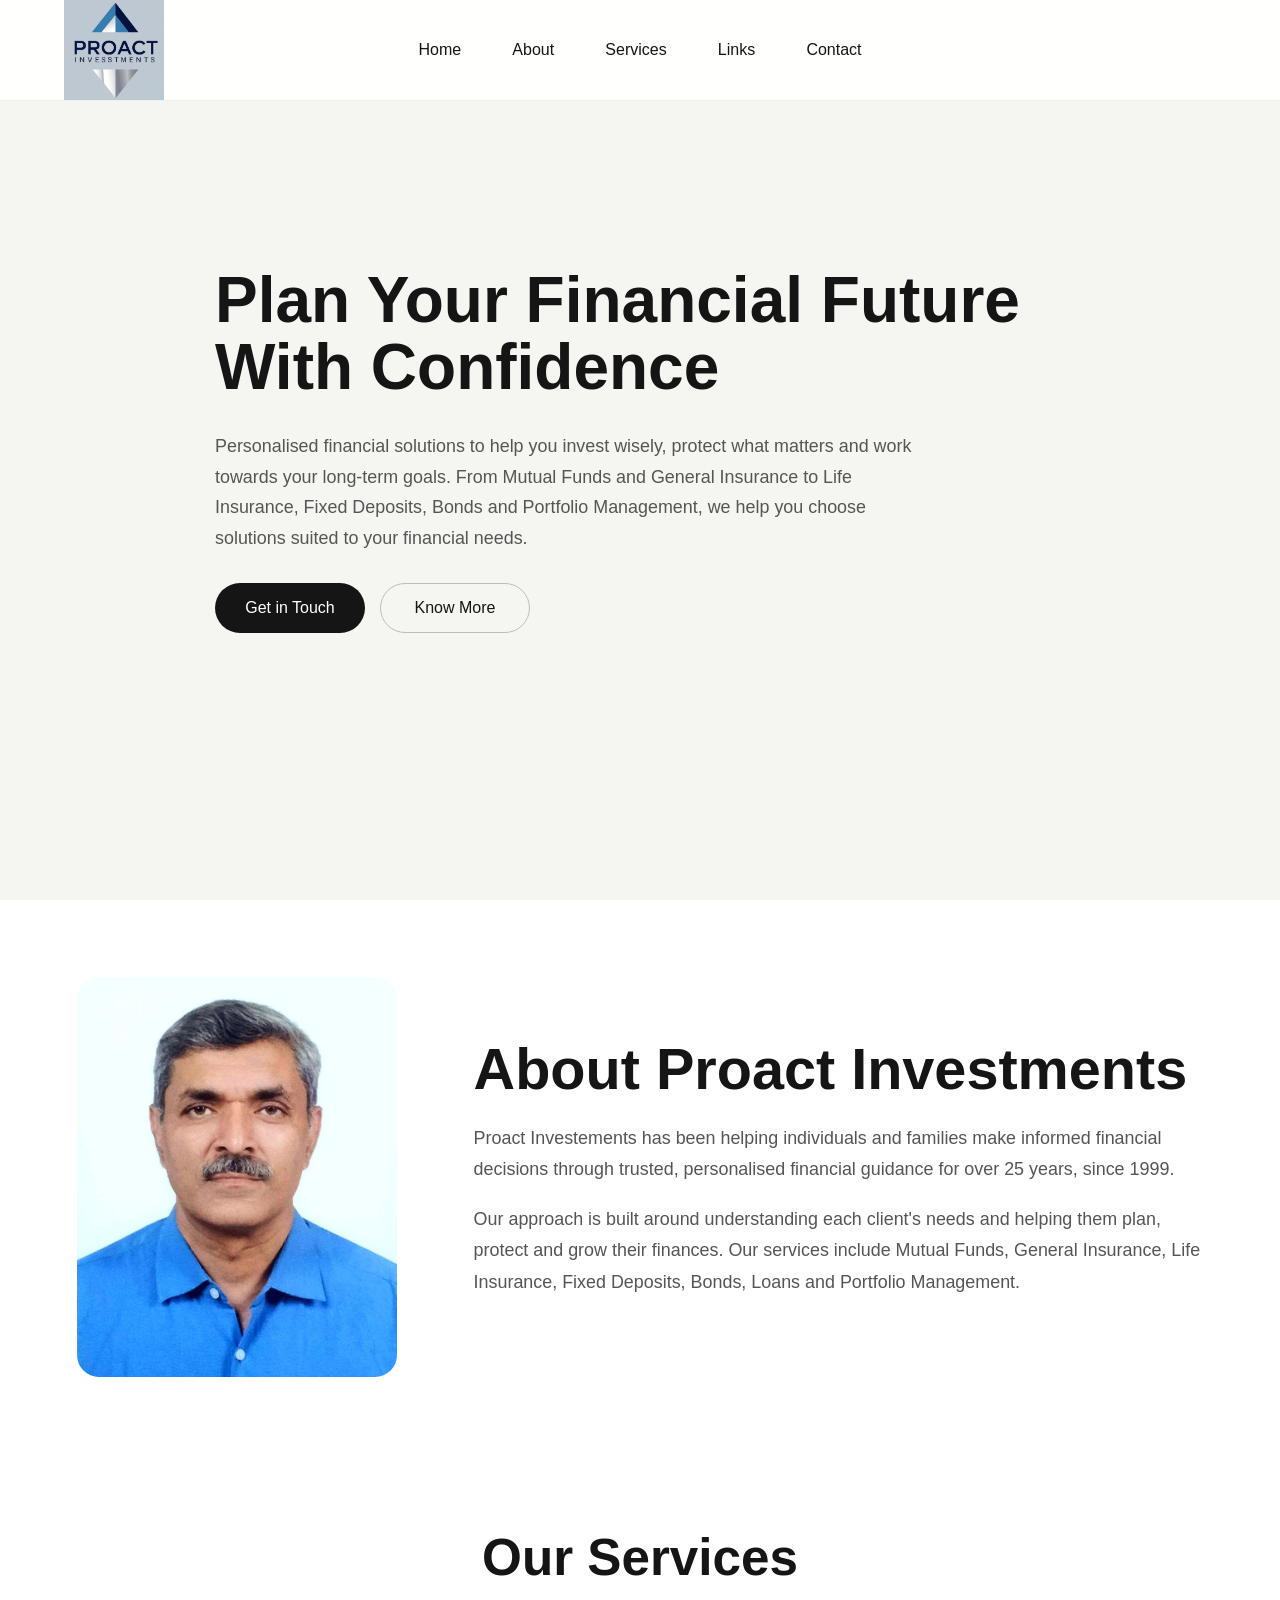
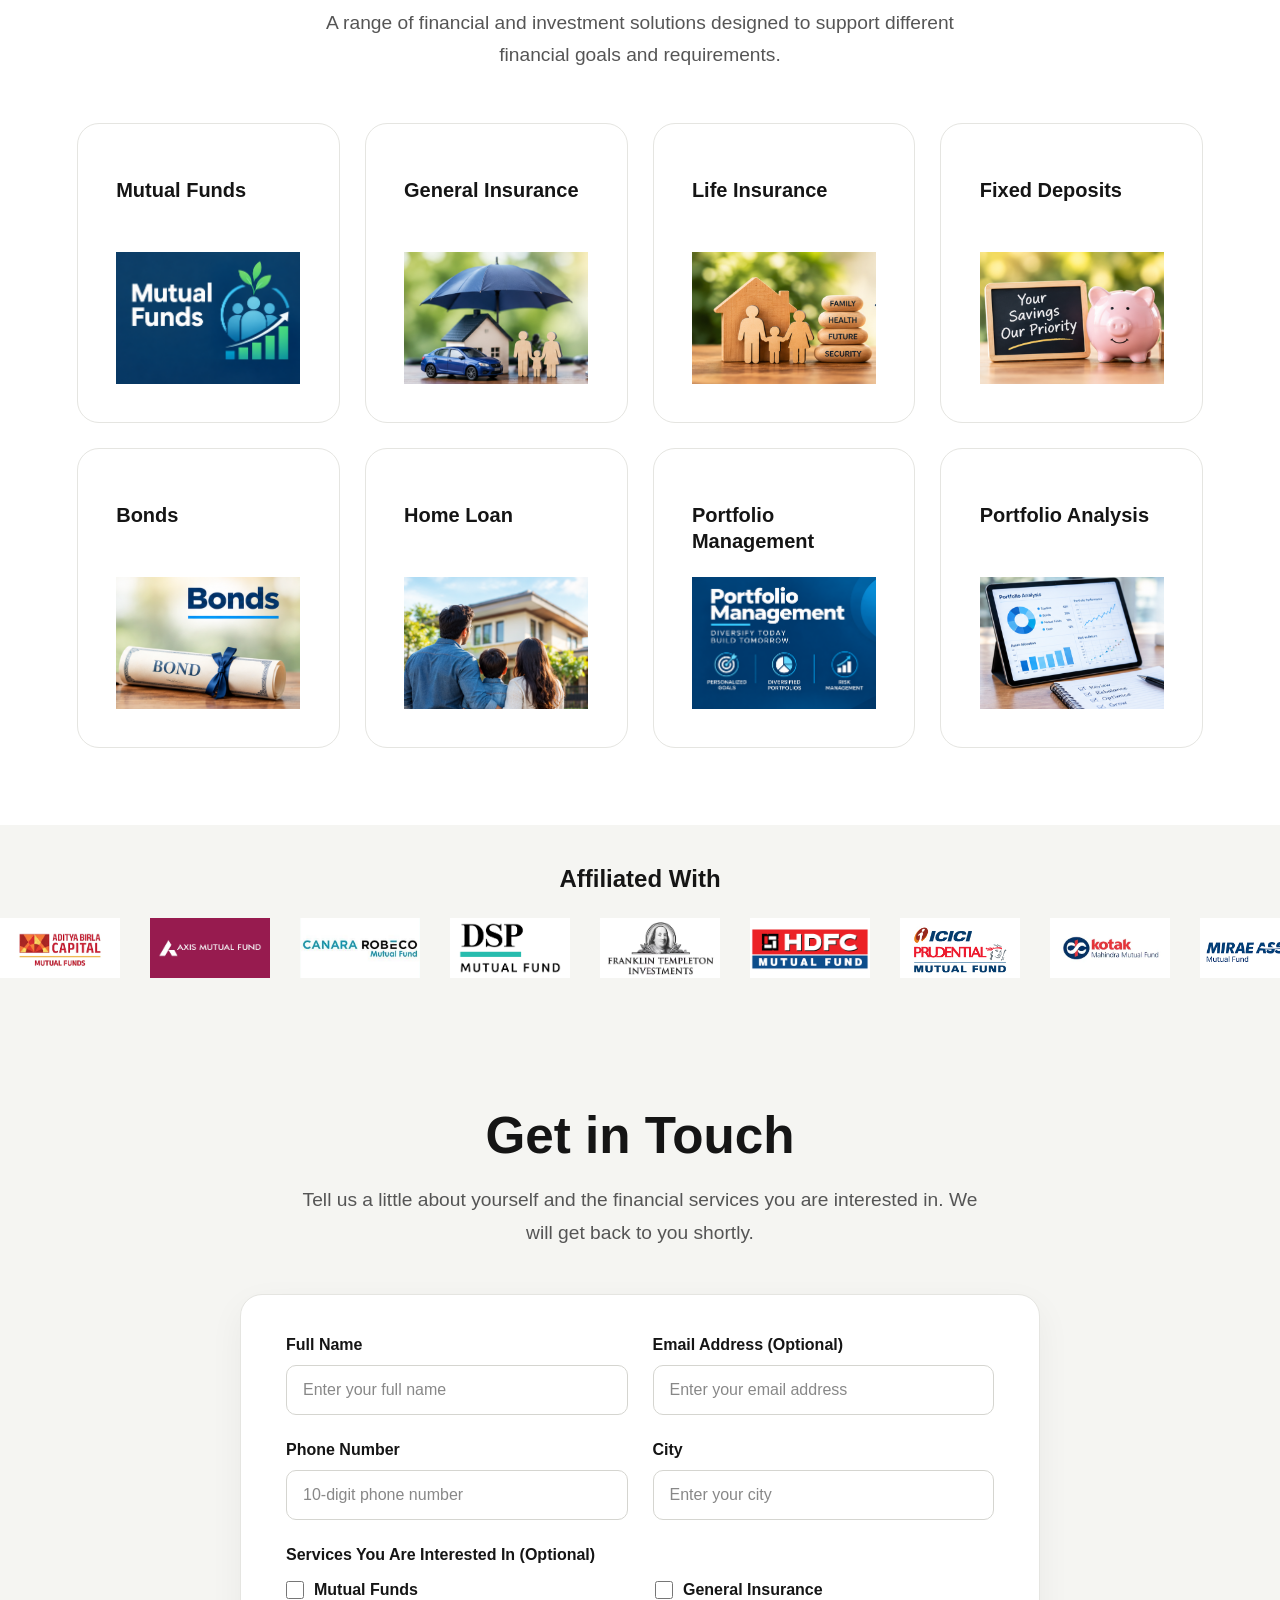
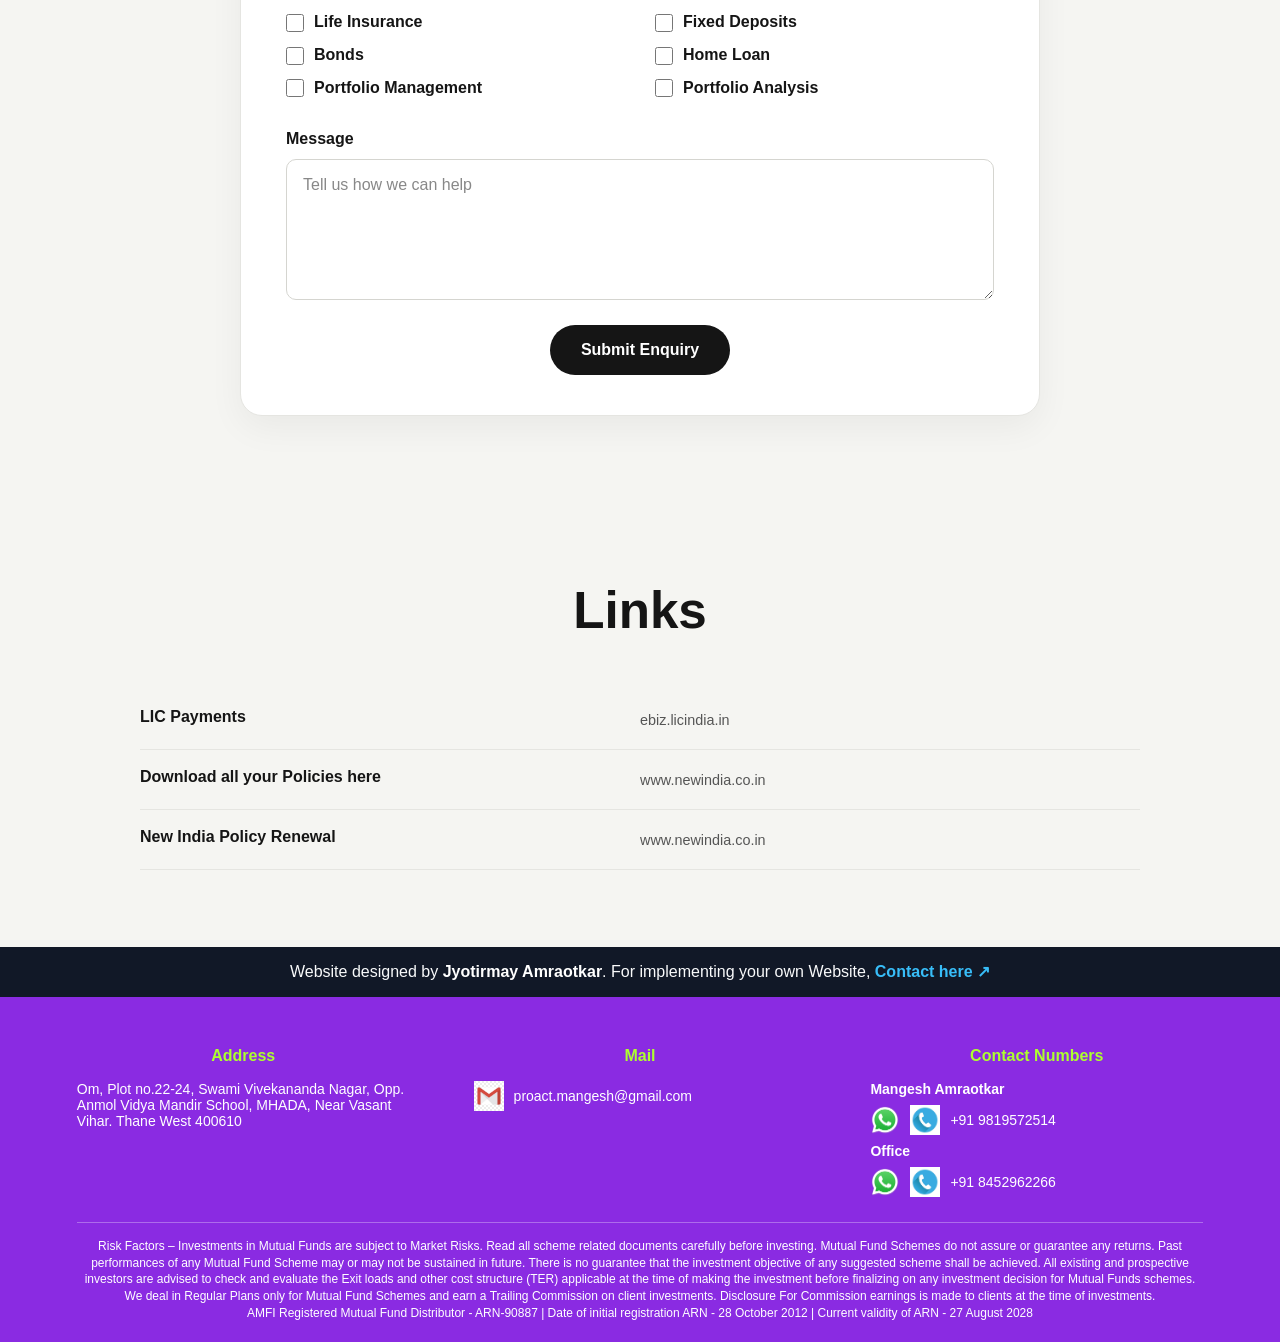
<file: index.html>
<!DOCTYPE html>

<html lang="en">

<head>
    <meta charset="UTF-8">
    <meta name="viewport" content="width=device-width, initial-scale=1.0">
    <meta name="description" content="Proact - Financial and investment services including mutual funds, insurance, fixed deposits, bonds and portfolio management.">
    <title>Proact</title>
    <link rel="stylesheet" href="style.css">
</head>

<body>

<header class="navbar">

    <a href="index.html#home" class="logo">
        <img src="images/proact.png" alt="Proact">
    </a>

    <nav class="desktop-nav">
        <a href="index.html#home">Home</a>
        <a href="index.html#about">About</a>
        <a href="index.html#services">Services</a>
        <a href="index.html#links">Links</a>
        <a href="index.html#contact">Contact</a>
    </nav>

    <button class="menu-button" aria-label="Open navigation menu">
        <span></span>
        <span></span>
        <span></span>
    </button>

</header>

<div class="mobile-menu">

    <a href="#home">Home</a>
    <a href="#about">About</a>
    <a href="#services">Services</a>
    <a href="#links">Links</a>
    <a href="#contact">Contact</a>

</div>
<main>    
    <section id="home" class="hero">
        <div class="hero-content">
            <h1>Plan Your Financial Future With Confidence</h1>

            <p>Personalised financial solutions to help you invest wisely, protect what matters and work towards your long-term goals. From Mutual Funds and General Insurance to Life Insurance, Fixed Deposits, Bonds and Portfolio Management, we help you choose solutions suited to your financial needs.</p>

            <div class="hero-buttons">

                <a href="index.html#contact-form" class="primary-button">Get in Touch</a>
                <a href="#about" class="secondary-button">Know More</a>

            </div>

        </div>

        <div class="hero-visual"></div>

    </section>

    <section id="about" class="about section">

        <div class="about-image">
            <img src="images/Mangesh.png">
        </div>

        <div class="about-content">

            <h2>About Proact Investments</h2>

            <p>Proact Investements has been helping individuals and families make informed financial decisions through trusted, personalised financial guidance for over 25 years, since 1999.</p>

            <p>Our approach is built around understanding each client's needs and helping them plan, protect and grow their finances. Our services include Mutual Funds, General Insurance, Life Insurance, Fixed Deposits, Bonds, Loans and Portfolio Management.</p>

        </div>

    </section>

    <section id="services" class="services section" style="scroll-margin-top: 10vh;">

        <div class="section-heading">
            
            <h2>Our Services</h2>

            <p>A range of financial and investment solutions designed to support different financial goals and requirements.</p>

        </div>

        <div class="services-grid">

            <a href="services.html#Mutual-Funds" class="service-card">
                <h3>Mutual Funds</h3>
                <img src="images/Service/MF1.png" alt="Mutual Funds">
            </a>

            <a href="services.html#General-Insurance" class="service-card">
                <h3>General Insurance</h3>
                <img src="images/Service/GI1.png" alt="General Insurance">
            </a>

            <a href="services.html#Life-Insurance" class="service-card">
                <h3>Life Insurance</h3>
                <img src="images/Service/LI1.png" alt="Life Insurance">
            </a>

            <a href="services.html#Fixed-Deposits" class="service-card">
                <h3>Fixed Deposits</h3>
                <img src="images/Service/FD1.png" alt="Fixed Deposits">
            </a>

            <a href="services.html#Bonds" class="service-card">
                <h3>Bonds</h3>
                <img src="images/Service/Bonds1.png" alt="Bonds">
            </a>

            <a href="services.html#Home-Loan" class="service-card">
                <h3>Home Loan</h3>
                <img src="images/Service/HL1.png" alt="Home Loan">
            </a>

            <a href="services.html#Portfolio-Management" class="service-card">
                <h3>Portfolio Management</h3>
                <img src="images/Service/PM1.png" alt="Portfolio Management">
            </a>

            <a href="services.html#Portfolio-Analysis" class="service-card">
                <h3>Portfolio Analysis</h3>
                <img src="images/Service/PA1.png" alt="Portfolio Analysis">
            </a>

        </div>

    </section>

    <section class="logo-section">

        <h2>Affiliated With</h2>

        <div class="logo-track">

            <div class="logo-box"><img src="images/Logo/birla.png" alt=""></div>
            <div class="logo-box"><img src="images/Logo/axis.png" alt=""></div>
            <div class="logo-box"><img src="images/Logo/canara.png" alt=""></div>
            <div class="logo-box"><img src="images/Logo/dsp.png" alt=""></div>
            <div class="logo-box"><img src="images/Logo/franklin.png" alt=""></div>
            <div class="logo-box"><img src="images/Logo/hdfc.png" alt=""></div>
            <div class="logo-box"><img src="images/Logo/icici.png" alt=""></div>
            <div class="logo-box"><img src="images/Logo/kotak.png" alt=""></div>
            <div class="logo-box"><img src="images/Logo/mirae.png" alt=""></div>
            <div class="logo-box"><img src="images/Logo/motilal.png" alt=""></div>
            <div class="logo-box"><img src="images/Logo/nippon.png" alt=""></div>
            <div class="logo-box"><img src="images/Logo/parag parikh.png" alt=""></div>
            <div class="logo-box"><img src="images/Logo/quant.png" alt=""></div>
            <div class="logo-box"><img src="images/Logo/sbi.png" alt=""></div>
            <div class="logo-box"><img src="images/Logo/sundaram.png" alt=""></div>
            <div class="logo-box"><img src="images/Logo/tata.png" alt=""></div>
            <div class="logo-box"><img src="images/Logo/UTI.png" alt=""></div>

        </div>

    </section>

<section id="contact-form" class="contact-form-section">


<div class="section-heading">
    <h2>Get in Touch</h2>
    <p>Tell us a little about yourself and the financial services you are interested in. We will get back to you shortly.</p>
</div>

<form action="https://formspree.io/f/mzedddbq" method="POST" class="contact-form" id="contactForm">

    <div class="form-row">

        <div class="form-group">
            <label for="name">Full Name</label>
            <input type="text" id="name" name="name" placeholder="Enter your full name" required>
        </div>

        <div class="form-group">
            <label for="email">Email Address <span>(Optional)</span></label>
            <input type="email" id="email" name="email" placeholder="Enter your email address">
        </div>

    </div>

    <div class="form-row">

        <div class="form-group">
            <label for="phone">Phone Number</label>
            <input type="tel" id="phone" name="phone" placeholder="10-digit phone number" pattern="[0-9]{10}" maxlength="10" inputmode="numeric" required>
        </div>

        <div class="form-group">
            <label for="city">City</label>
            <input type="text" id="city" name="city" placeholder="Enter your city">
        </div>

    </div>

    <div class="form-group">

        <label>Services You Are Interested In <span>(Optional)</span></label>

        <div class="service-checkboxes">

            <label class="checkbox-option">
                <input type="checkbox" name="services[]" value="Mutual Funds">
                <span>Mutual Funds</span>
            </label>

            <label class="checkbox-option">
                <input type="checkbox" name="services[]" value="General Insurance">
                <span>General Insurance</span>
            </label>

            <label class="checkbox-option">
                <input type="checkbox" name="services[]" value="Life Insurance">
                <span>Life Insurance</span>
            </label>

            <label class="checkbox-option">
                <input type="checkbox" name="services[]" value="Fixed Deposits">
                <span>Fixed Deposits</span>
            </label>

            <label class="checkbox-option">
                <input type="checkbox" name="services[]" value="Bonds">
                <span>Bonds</span>
            </label>

            <label class="checkbox-option">
                <input type="checkbox" name="services[]" value="Home Loan">
                <span>Home Loan</span>
            </label>

            <label class="checkbox-option">
                <input type="checkbox" name="services[]" value="Portfolio Management">
                <span>Portfolio Management</span>
            </label>

            <label class="checkbox-option">
                <input type="checkbox" name="services[]" value="Portfolio Analysis">
                <span>Portfolio Analysis</span>
            </label>

        </div>

    </div>

    <div class="form-group">
        <label for="message">Message</label>
        <textarea id="message" name="message" rows="5" placeholder="Tell us how we can help"></textarea>
    </div>

    <button type="submit" class="form-submit">Submit Enquiry</button>

</form>

<div class="form-success-popup" id="formSuccessPopup">

    <div class="form-success-content">

        <button type="button" class="form-success-close" aria-label="Close">&times;</button>

        <p>We have received your response and will contact you shortly. Thank you.</p>

    </div>

</div>


</section>


    <section id="links" class="links section" style="scroll-margin-top: 20vh;">

        <div class="section-heading">

            <h2>Links</h2>

        </div>

        <div class="links-grid">

            <div class="link-item">
                <div class="link-info">
                    <h3>LIC Payments</h3>
                </div>
                <a href="https://ebiz.licindia.in/D2CPM/?_ga=2.135355507.333589188.1790401181-675152320.1788937190#DirectPay" target="_blank">ebiz.licindia.in</a>
            </div>

            <div class="link-item">
                <div class="link-info">
                    <h3>Download all your Policies here</h3>
                </div>
                <a href="https://www.newindia.co.in/download-policy-document" target="_blank">www.newindia.co.in</a>
            </div>
            
            <div class="link-item">
                <div class="link-info">
                    <h3>New India Policy Renewal</h3>
                </div>
                <a href="https://www.newindia.co.in/portal/quickRenewPost/renewal" target="_blank">www.newindia.co.in</a>
            </div>

        </div>

    </section>
    <section id = "creator-notice">
        <div class="creator-notice">
            Website designed by <strong>Jyotirmay Amraotkar</strong>.
            For implementing your own Website,
            <a href="https://jyotirmay-amraotkar.github.io/Portfolio/index.html"  target="_blank"  rel="noopener noreferrer">
                Contact here ↗
            </a>
        </div>
    </section>
</main>

<footer id="contact">

    <div class="footer-main">

        <div class="footer-address">

            <h3>Address</h3>

            <p>Om, Plot no.22-24, Swami Vivekananda Nagar, Opp. Anmol Vidya Mandir School, MHADA, Near Vasant Vihar. Thane West 400610</p>

        </div>

        <div class="footer-contact1">

            <h3>Mail</h3>

            <div class="contact-line">

                <a href="mailto:proact.mangesh@gmail.com" class="contact-button">
                    <img src="images/mail.png" alt="Mail">
                </a>

                <a href="mailto:proact.mangesh@gmail.com">proact.mangesh@gmail.com</a>

            </div>

        </div>

        <div class="footer-contact2">

            <h3>Contact Numbers</h3>

            <p><strong>Mangesh Amraotkar</strong></p>

            <div class="contact-line">

                <a href="https://wa.me/919819572514" class="contact-button" target="_blank">
                    <img src="images/wapp.png">
                </a>

                <a href="tel:+919819572514" class="contact-button">
                    <img src="images/call.png" alt="Call">
                </a>

                <p>+91 9819572514</p>

            </div>

            <p><strong>Office</strong></p>

            <div class="contact-line">

                <a href="https://wa.me/918452962266" class="contact-button" target="_blank">
                    <img src="images/wapp.png">
                </a>

                <a href="tel:+918452962266" class="contact-button">
                    <img src="images/call.png" alt="Call">
                </a>

                <p>+91 8452962266</p>

            </div>

        </div>

    </div>

    <div class="footer-bottom">

        <p>Risk Factors – Investments in Mutual Funds are subject to Market Risks. Read all scheme related documents carefully before investing. Mutual Fund Schemes do not assure or guarantee any returns. Past performances of any Mutual Fund Scheme may or may not be sustained in future. There is no guarantee that the investment objective of any suggested scheme shall be achieved. All existing and prospective investors are advised to check and evaluate the Exit loads and other cost structure (TER) applicable at the time of making the investment before finalizing on any investment decision for Mutual Funds schemes. We deal in Regular Plans only for Mutual Fund Schemes and earn a Trailing Commission on client investments. Disclosure For Commission earnings is made to clients at the time of investments.</p>

        <p>AMFI Registered Mutual Fund Distributor - ARN-90887 | Date of initial registration ARN - 28 October 2012 | Current validity of ARN - 27 August 2028</p>

    </div>

</footer>

<script src="script.js"></script>

</body>
</html>
</file>
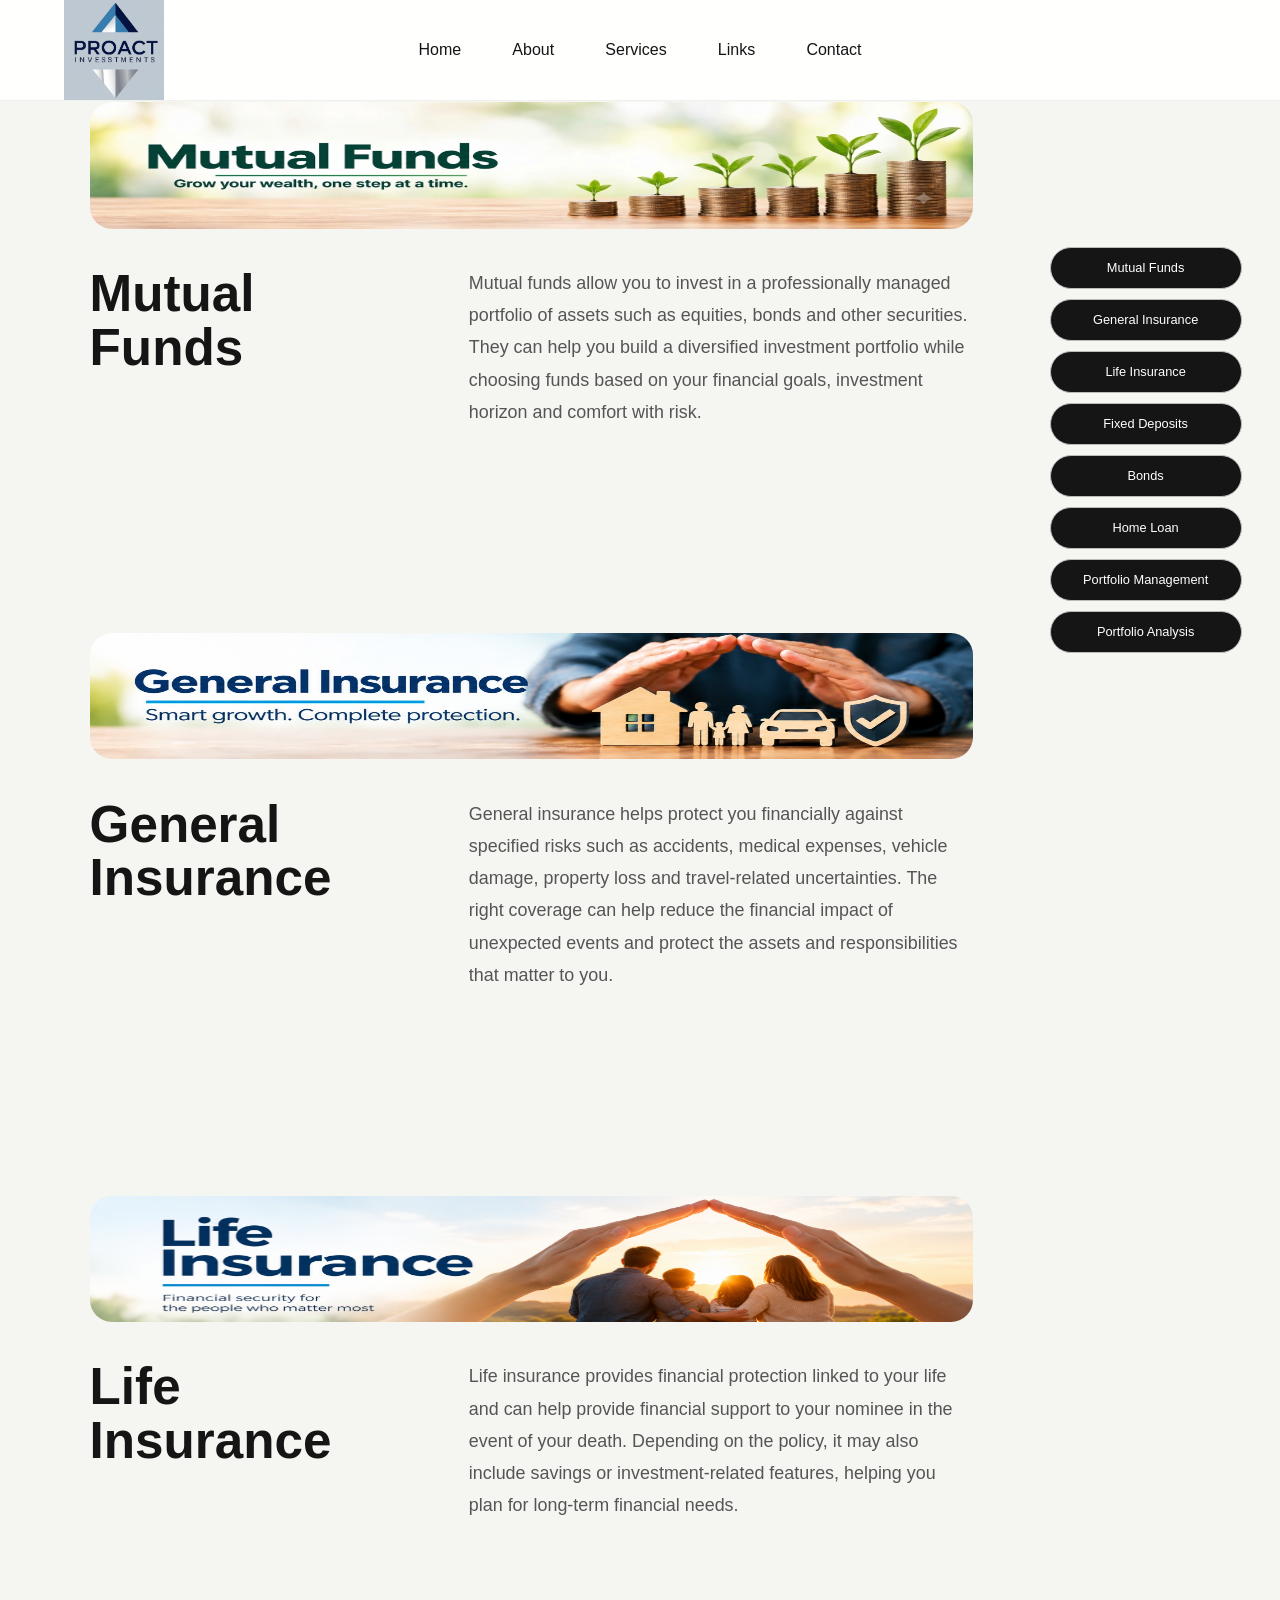
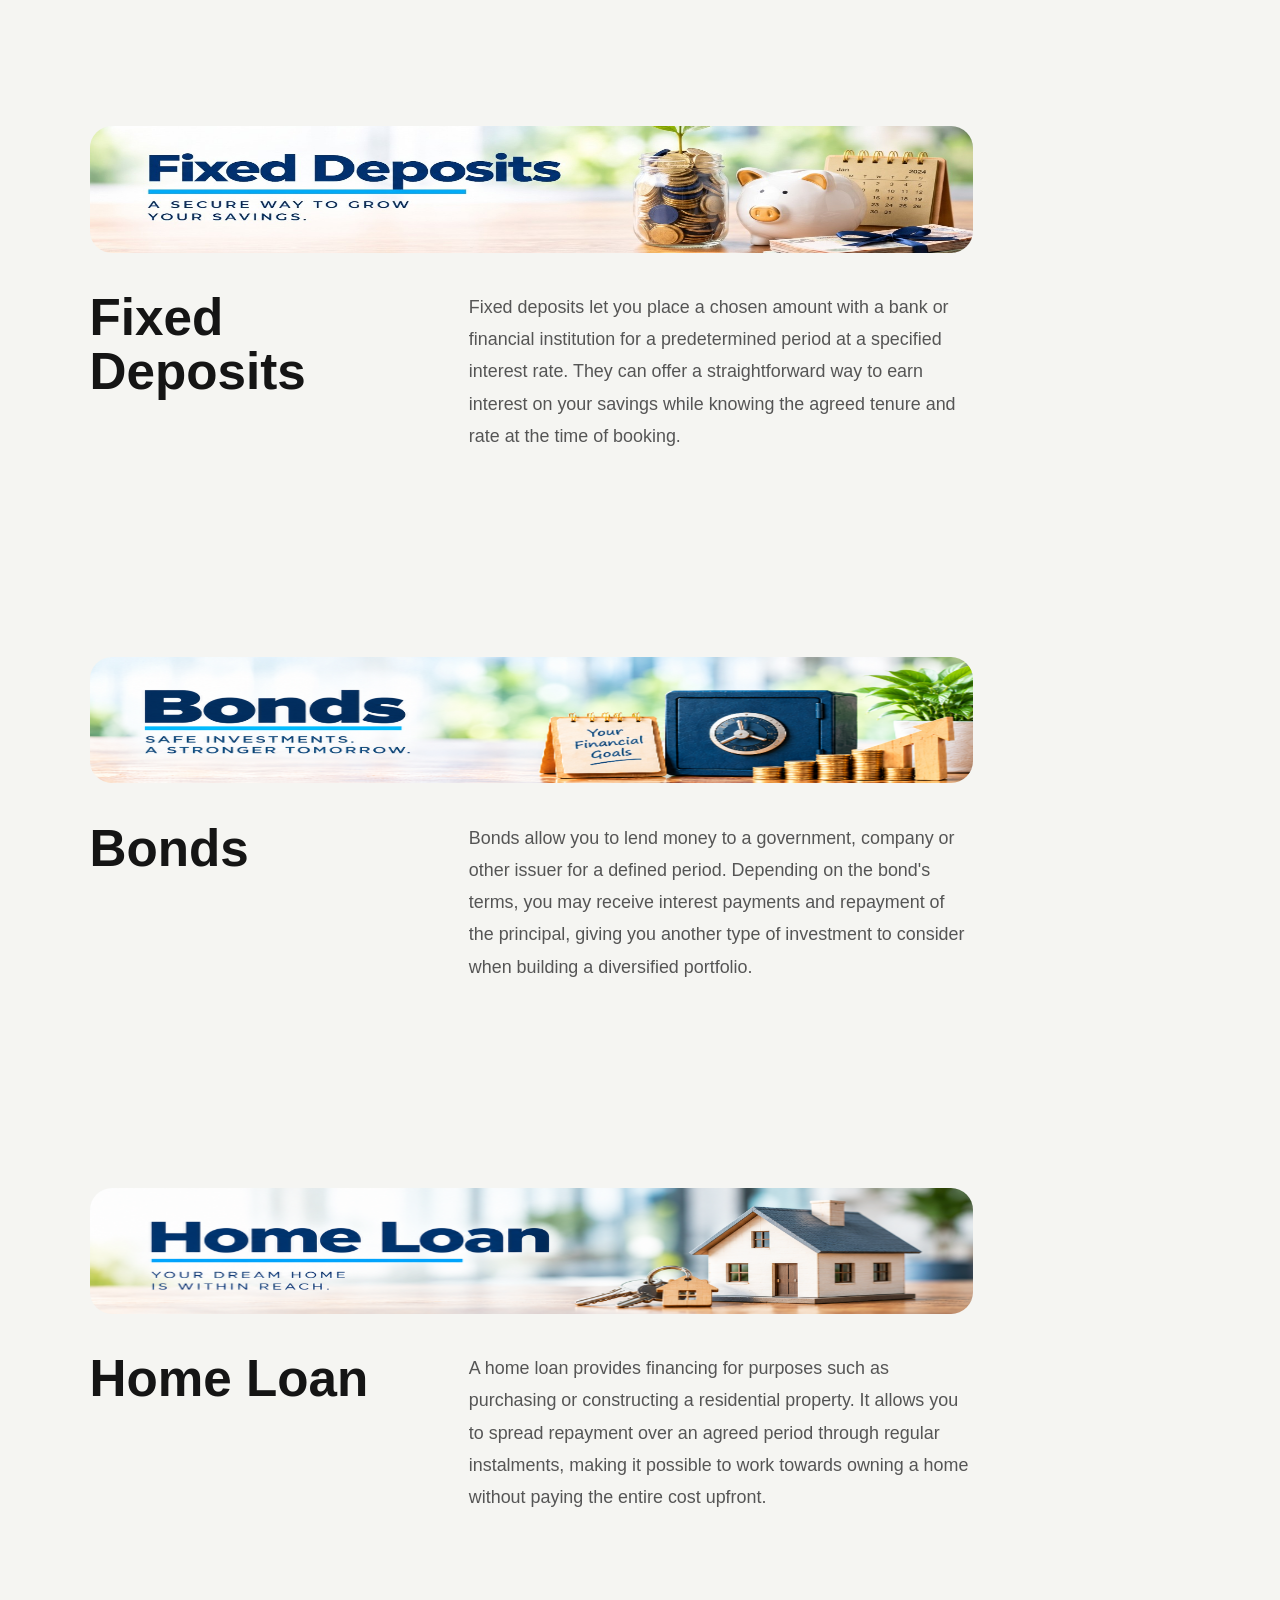
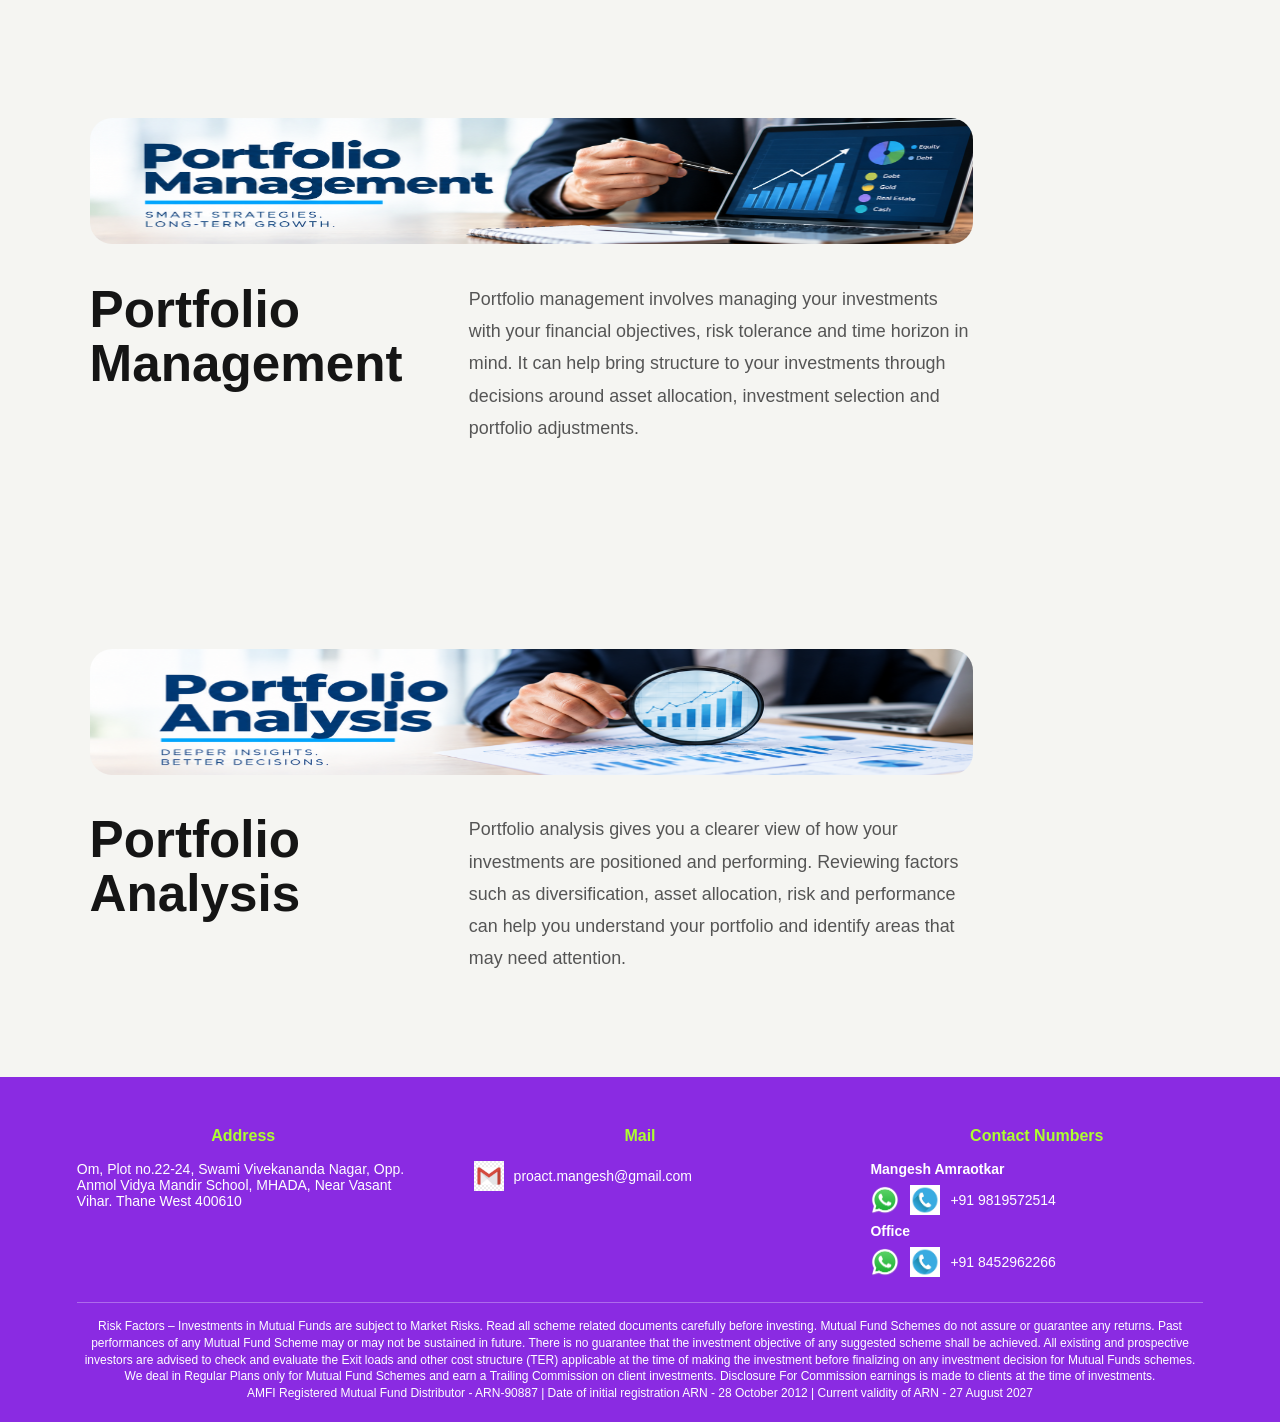
<file: Services.html>
<!DOCTYPE html>

<html lang="en">

<head>
    <meta charset="UTF-8">
    <meta name="viewport" content="width=device-width, initial-scale=1.0">
    <meta name="description" content="Explore Proact financial services including mutual funds, insurance, fixed deposits, bonds, home loans and portfolio management.">
    <title>Proact - Services</title>
    <link rel="stylesheet" href="style.css">
</head>

<body>


<header class="navbar">

    <a href="index.html#home" class="logo">
        <img src="images/proact.png" alt="Proact">
    </a>

    <nav class="desktop-nav">
        <a href="index.html#home">Home</a>
        <a href="index.html#about">About</a>
        <a href="index.html#services">Services</a>
        <a href="index.html#links">Links</a>
        <a href="index.html#contact">Contact</a>
    </nav>

    <button class="menu-button" aria-label="Open navigation menu">
        <span></span>
        <span></span>
        <span></span>
    </button>

</header>

<div class="mobile-menu">

    <a href="index.html#home">Home</a>
    <a href="index.html#about">About</a>
    <a href="index.html#services">Services</a>
    <a href="index.html#links">Links</a>
    <a href="index.html#contact">Contact</a>

</div>

<main class="services-page">

    <section id="Mutual-Funds" class="service-detail">

        <div class="service-detail-image">
            <img src="images/Service/MF.png" alt="Mutual Funds">
        </div>

        <div class="service-detail-content">

            <h1>Mutual Funds</h1>

            <p>Mutual funds allow you to invest in a professionally managed portfolio of assets such as equities, bonds and other securities. They can help you build a diversified investment portfolio while choosing funds based on your financial goals, investment horizon and comfort with risk.</p>

        </div>

    </section>

    <section id="General-Insurance" class="service-detail">

        <div class="service-detail-image">
            <img src="images/Service/GI.png" alt="General Insurance">
        </div>

        <div class="service-detail-content">

            <h1>General Insurance</h1>

            <p>General insurance helps protect you financially against specified risks such as accidents, medical expenses, vehicle damage, property loss and travel-related uncertainties. The right coverage can help reduce the financial impact of unexpected events and protect the assets and responsibilities that matter to you.</p>

        </div>

    </section>

    <section id="Life-Insurance" class="service-detail">

        <div class="service-detail-image">
            <img src="images/Service/LI.png" alt="Life Insurance">
        </div>

        <div class="service-detail-content">

            <h1>Life Insurance</h1>

            <p>Life insurance provides financial protection linked to your life and can help provide financial support to your nominee in the event of your death. Depending on the policy, it may also include savings or investment-related features, helping you plan for long-term financial needs.</p>

        </div>

    </section>

    <section id="Fixed-Deposits" class="service-detail">

        <div class="service-detail-image">
            <img src="images/Service/FD.png" alt="Fixed Deposits">
        </div>

        <div class="service-detail-content">

            <h1>Fixed Deposits</h1>

            <p>Fixed deposits let you place a chosen amount with a bank or financial institution for a predetermined period at a specified interest rate. They can offer a straightforward way to earn interest on your savings while knowing the agreed tenure and rate at the time of booking.</p>

        </div>

    </section>

    <section id="Bonds" class="service-detail">

        <div class="service-detail-image">
            <img src="images/Service/Bonds.png" alt="Bonds">
        </div>

        <div class="service-detail-content">

            <h1>Bonds</h1>

            <p>Bonds allow you to lend money to a government, company or other issuer for a defined period. Depending on the bond's terms, you may receive interest payments and repayment of the principal, giving you another type of investment to consider when building a diversified portfolio.</p>

        </div>

    </section>

    <section id="Home-Loan" class="service-detail">

        <div class="service-detail-image">
            <img src="images/Service/HL.png" alt="Home Loan">
        </div>

        <div class="service-detail-content">

            <h1>Home Loan</h1>

            <p>A home loan provides financing for purposes such as purchasing or constructing a residential property. It allows you to spread repayment over an agreed period through regular instalments, making it possible to work towards owning a home without paying the entire cost upfront.</p>

        </div>

    </section>

    <section id="Portfolio-Management" class="service-detail">

        <div class="service-detail-image">
            <img src="images/Service/PM.png" alt="Portfolio Management">
        </div>

        <div class="service-detail-content">

            <h1>Portfolio Management</h1>

            <p>Portfolio management involves managing your investments with your financial objectives, risk tolerance and time horizon in mind. It can help bring structure to your investments through decisions around asset allocation, investment selection and portfolio adjustments.</p>

        </div>

    </section>

    <section id="Portfolio-Analysis" class="service-detail">

        <div class="service-detail-image">
            <img src="images/Service/PA.png" alt="Portfolio Analysis">
        </div>

        <div class="service-detail-content">

            <h1>Portfolio Analysis</h1>

            <p>Portfolio analysis gives you a clearer view of how your investments are positioned and performing. Reviewing factors such as diversification, asset allocation, risk and performance can help you understand your portfolio and identify areas that may need attention.</p>

        </div>

    </section>

    <aside class="service-navigation">

        <a href="#Mutual-Funds">Mutual Funds</a>
        <a href="#General-Insurance">General Insurance</a>
        <a href="#Life-Insurance">Life Insurance</a>
        <a href="#Fixed-Deposits">Fixed Deposits</a>
        <a href="#Bonds">Bonds</a>
        <a href="#Home-Loan">Home Loan</a>
        <a href="#Portfolio-Management">Portfolio Management</a>
        <a href="#Portfolio-Analysis">Portfolio Analysis</a>

    </aside>

</main>

<footer id="contact">

    <div class="footer-main">

        <div class="footer-address">

            <h3>Address</h3>

            <p>Om, Plot no.22-24, Swami Vivekananda Nagar, Opp. Anmol Vidya Mandir School, MHADA, Near Vasant Vihar. Thane West 400610</p>

        </div>

        <div class="footer-contact1">

            <h3>Mail</h3>

            <div class="contact-line">

                <a href="mailto:proact.mangesh@gmail.com" class="contact-button">
                    <img src="images/mail.png" alt="Mail">
                </a>

                <a href="mailto:proact.mangesh@gmail.com">proact.mangesh@gmail.com</a>

            </div>

        </div>

        <div class="footer-contact2">

            <h3>Contact Numbers</h3>

            <p><strong>Mangesh Amraotkar</strong></p>

            <div class="contact-line">

                <a href="https://wa.me/919819572514" class="contact-button" target="_blank">
                    <img src="images/wapp.png">
                </a>

                <a href="tel:+919819572514" class="contact-button">
                    <img src="images/call.png">
                </a>

                <p>+91 9819572514</p>

            </div>

            <p><strong>Office</strong></p>

            <div class="contact-line">

                <a href="https://wa.me/918452962266" class="contact-button" target="_blank">
                    <img src="images/wapp.png">
                </a>

                <a href="tel:+918452962266" class="contact-button">
                    <img src="images/call.png">
                </a>

                <p>+91 8452962266</p>

            </div>

        </div>

    </div>

    <div class="footer-bottom">

        <p>Risk Factors – Investments in Mutual Funds are subject to Market Risks. Read all scheme related documents carefully before investing. Mutual Fund Schemes do not assure or guarantee any returns. Past performances of any Mutual Fund Scheme may or may not be sustained in future. There is no guarantee that the investment objective of any suggested scheme shall be achieved. All existing and prospective investors are advised to check and evaluate the Exit loads and other cost structure (TER) applicable at the time of making the investment before finalizing on any investment decision for Mutual Funds schemes. We deal in Regular Plans only for Mutual Fund Schemes and earn a Trailing Commission on client investments. Disclosure For Commission earnings is made to clients at the time of investments.</p>

        <p>AMFI Registered Mutual Fund Distributor - ARN-90887 | Date of initial registration ARN - 28 October 2012 | Current validity of ARN - 27 August 2027</p>

    </div>

</footer>

<script src="script.js"></script>

</body>
</html>
</file>
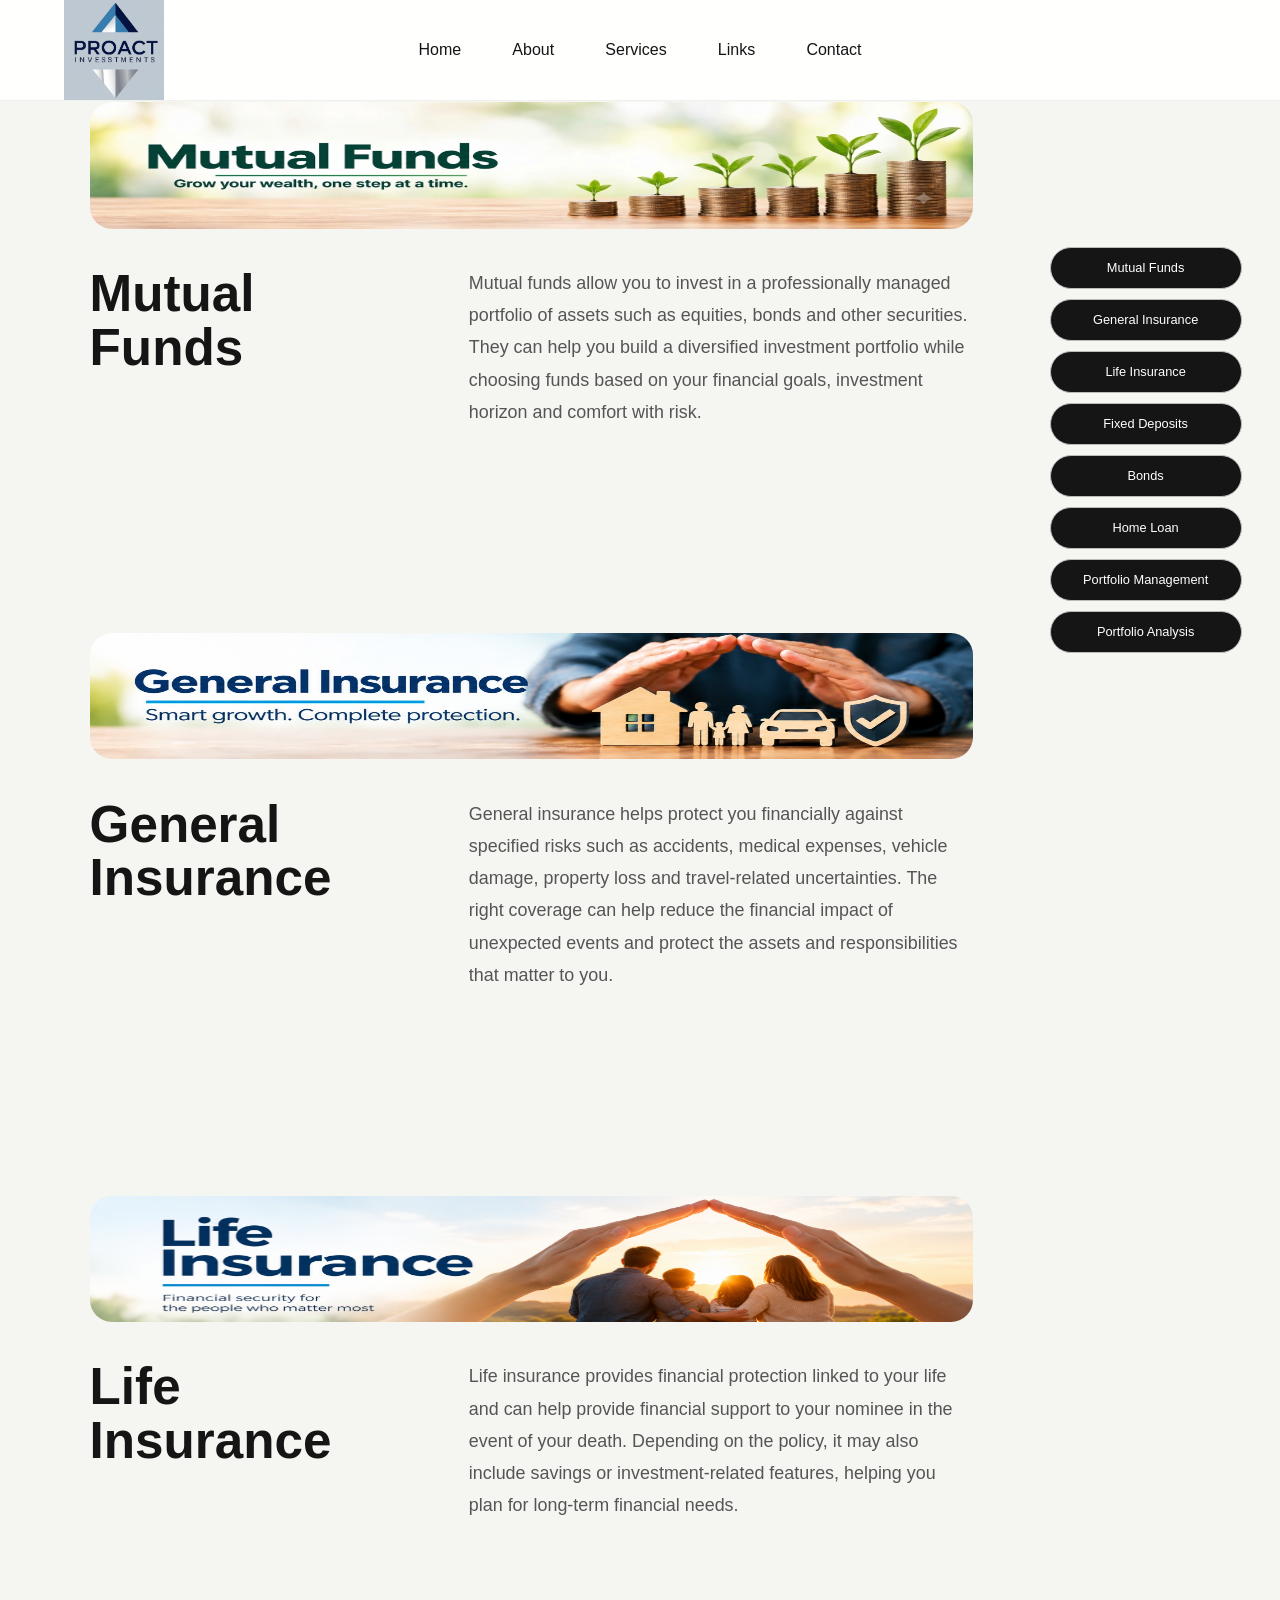
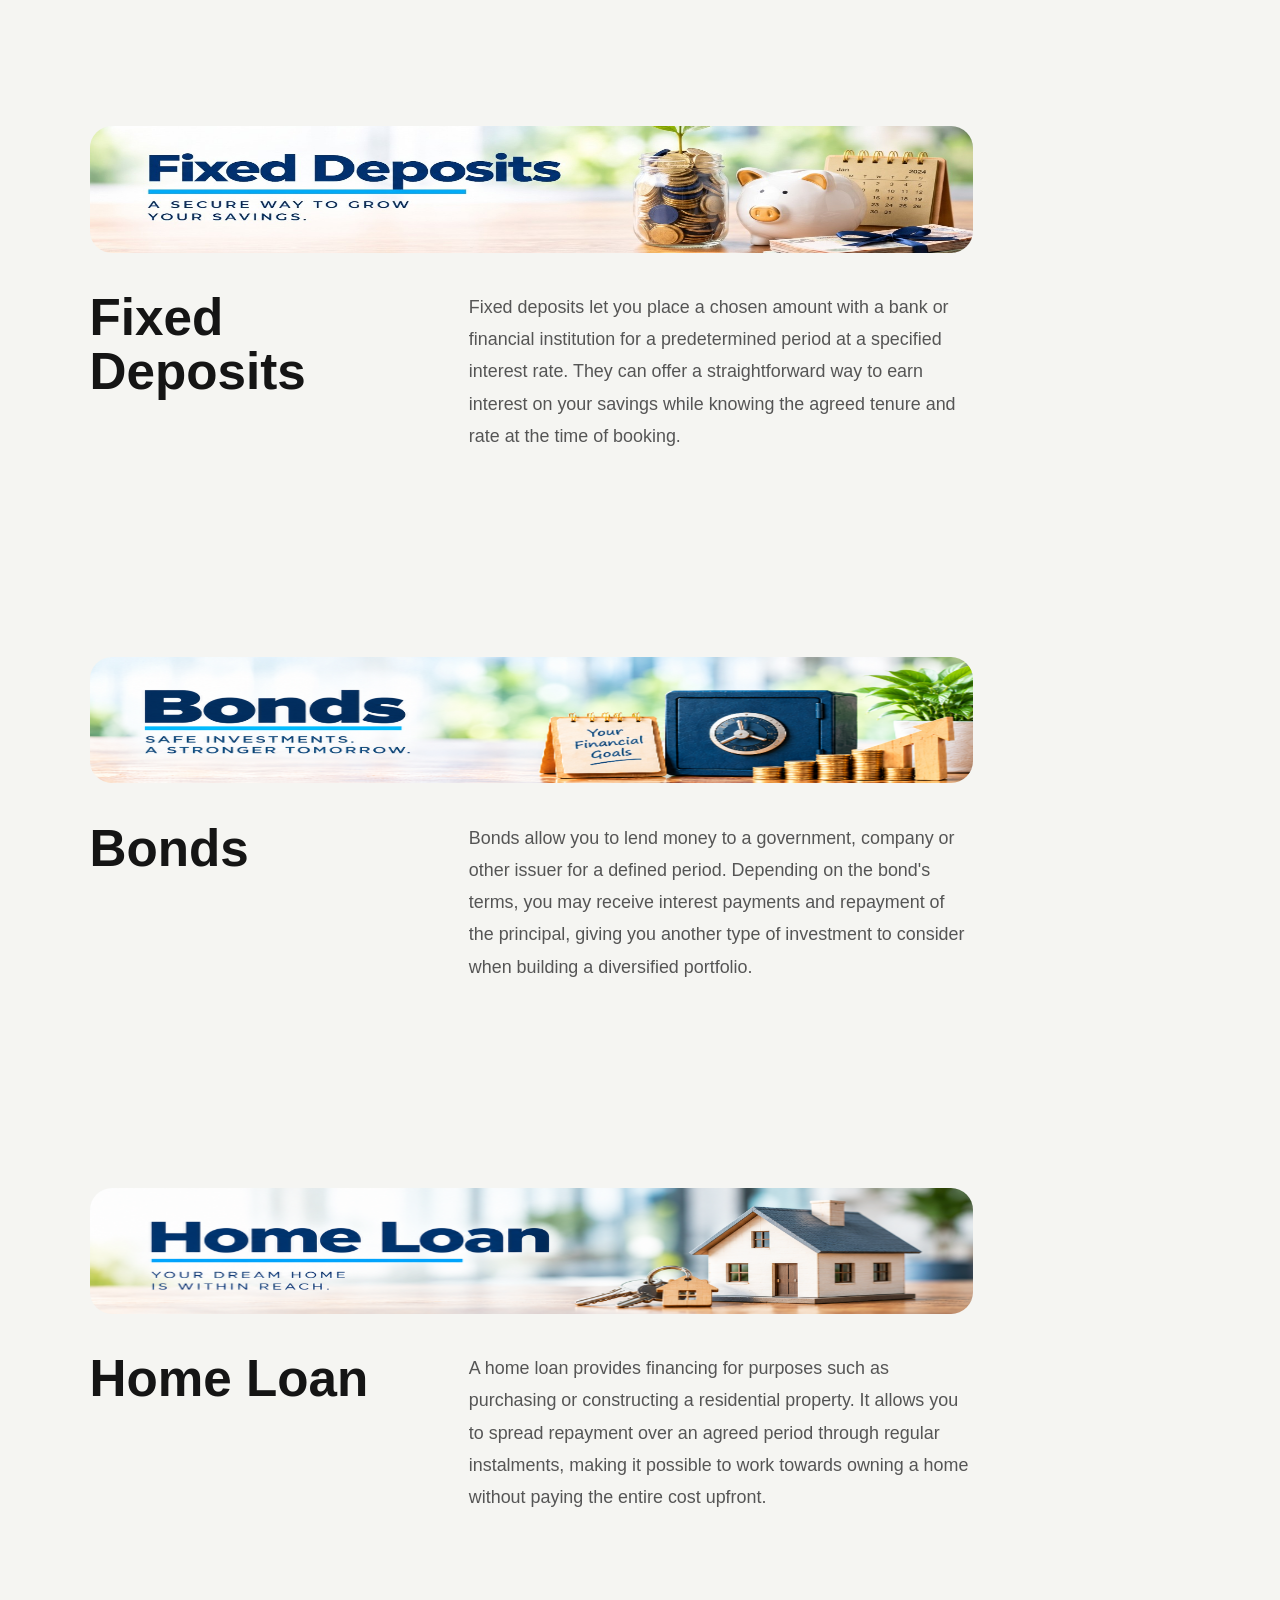
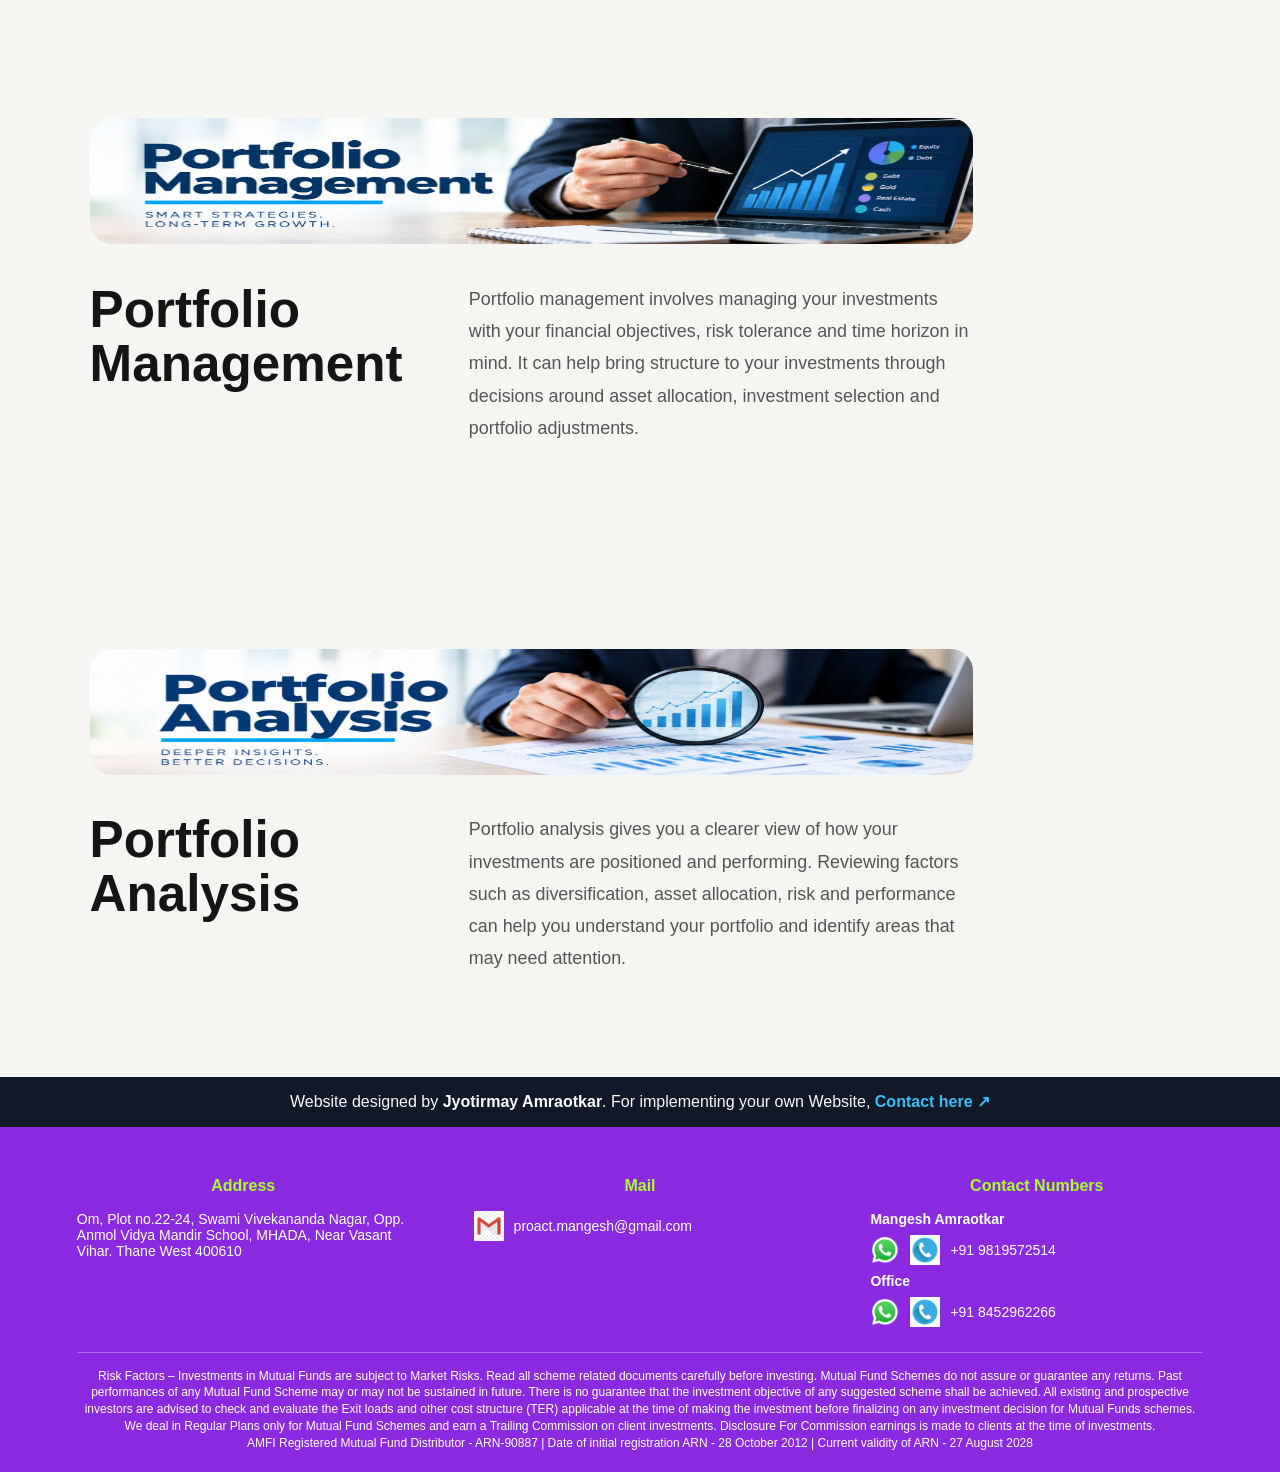
<file: services.html>
<!DOCTYPE html>

<html lang="en">

<head>
    <meta charset="UTF-8">
    <meta name="viewport" content="width=device-width, initial-scale=1.0">
    <meta name="description" content="Explore Proact financial services including mutual funds, insurance, fixed deposits, bonds, home loans and portfolio management.">
    <title>Proact - Services</title>
    <link rel="stylesheet" href="style.css">
</head>

<body>


<header class="navbar">

    <a href="index.html#home" class="logo">
        <img src="images/proact.png" alt="Proact">
    </a>

    <nav class="desktop-nav">
        <a href="index.html#home">Home</a>
        <a href="index.html#about">About</a>
        <a href="index.html#services">Services</a>
        <a href="index.html#links">Links</a>
        <a href="index.html#contact">Contact</a>
    </nav>

    <button class="menu-button" aria-label="Open navigation menu">
        <span></span>
        <span></span>
        <span></span>
    </button>

</header>

<div class="mobile-menu">

    <a href="index.html#home">Home</a>
    <a href="index.html#about">About</a>
    <a href="index.html#services">Services</a>
    <a href="index.html#links">Links</a>
    <a href="index.html#contact">Contact</a>

</div>

<main class="services-page">
    <section id="Mutual-Funds" class="service-detail">

        <div class="service-detail-image">
            <img src="images/Service/MF.png" alt="Mutual Funds">
        </div>

        <div class="service-detail-content">

            <h1>Mutual Funds</h1>

            <p>Mutual funds allow you to invest in a professionally managed portfolio of assets such as equities, bonds and other securities. They can help you build a diversified investment portfolio while choosing funds based on your financial goals, investment horizon and comfort with risk.</p>

        </div>

    </section>

    <section id="General-Insurance" class="service-detail">

        <div class="service-detail-image">
            <img src="images/Service/GI.png" alt="General Insurance">
        </div>

        <div class="service-detail-content">

            <h1>General Insurance</h1>

            <p>General insurance helps protect you financially against specified risks such as accidents, medical expenses, vehicle damage, property loss and travel-related uncertainties. The right coverage can help reduce the financial impact of unexpected events and protect the assets and responsibilities that matter to you.</p>

        </div>

    </section>

    <section id="Life-Insurance" class="service-detail">

        <div class="service-detail-image">
            <img src="images/Service/LI.png" alt="Life Insurance">
        </div>

        <div class="service-detail-content">

            <h1>Life Insurance</h1>

            <p>Life insurance provides financial protection linked to your life and can help provide financial support to your nominee in the event of your death. Depending on the policy, it may also include savings or investment-related features, helping you plan for long-term financial needs.</p>

        </div>

    </section>

    <section id="Fixed-Deposits" class="service-detail">

        <div class="service-detail-image">
            <img src="images/Service/FD.png" alt="Fixed Deposits">
        </div>

        <div class="service-detail-content">

            <h1>Fixed Deposits</h1>

            <p>Fixed deposits let you place a chosen amount with a bank or financial institution for a predetermined period at a specified interest rate. They can offer a straightforward way to earn interest on your savings while knowing the agreed tenure and rate at the time of booking.</p>

        </div>

    </section>

    <section id="Bonds" class="service-detail">

        <div class="service-detail-image">
            <img src="images/Service/Bonds.png" alt="Bonds">
        </div>

        <div class="service-detail-content">

            <h1>Bonds</h1>

            <p>Bonds allow you to lend money to a government, company or other issuer for a defined period. Depending on the bond's terms, you may receive interest payments and repayment of the principal, giving you another type of investment to consider when building a diversified portfolio.</p>

        </div>

    </section>

    <section id="Home-Loan" class="service-detail">

        <div class="service-detail-image">
            <img src="images/Service/HL.png" alt="Home Loan">
        </div>

        <div class="service-detail-content">

            <h1>Home Loan</h1>

            <p>A home loan provides financing for purposes such as purchasing or constructing a residential property. It allows you to spread repayment over an agreed period through regular instalments, making it possible to work towards owning a home without paying the entire cost upfront.</p>

        </div>

    </section>

    <section id="Portfolio-Management" class="service-detail">

        <div class="service-detail-image">
            <img src="images/Service/PM.png" alt="Portfolio Management">
        </div>

        <div class="service-detail-content">

            <h1>Portfolio Management</h1>

            <p>Portfolio management involves managing your investments with your financial objectives, risk tolerance and time horizon in mind. It can help bring structure to your investments through decisions around asset allocation, investment selection and portfolio adjustments.</p>

        </div>

    </section>

    <section id="Portfolio-Analysis" class="service-detail">

        <div class="service-detail-image">
            <img src="images/Service/PA.png" alt="Portfolio Analysis">
        </div>

        <div class="service-detail-content">

            <h1>Portfolio Analysis</h1>

            <p>Portfolio analysis gives you a clearer view of how your investments are positioned and performing. Reviewing factors such as diversification, asset allocation, risk and performance can help you understand your portfolio and identify areas that may need attention.</p>

        </div>

    </section>
    <aside class="service-navigation">

        <a href="#Mutual-Funds">Mutual Funds</a>
        <a href="#General-Insurance">General Insurance</a>
        <a href="#Life-Insurance">Life Insurance</a>
        <a href="#Fixed-Deposits">Fixed Deposits</a>
        <a href="#Bonds">Bonds</a>
        <a href="#Home-Loan">Home Loan</a>
        <a href="#Portfolio-Management">Portfolio Management</a>
        <a href="#Portfolio-Analysis">Portfolio Analysis</a>

    </aside>
    </section>
    <section id = "creator-notice">
        <div class="creator-notice">
            Website designed by <strong>Jyotirmay Amraotkar</strong>.
            For implementing your own Website,
            <a href="https://jyotirmay-amraotkar.github.io/Portfolio/index.html"  target="_blank"  rel="noopener noreferrer">
                Contact here ↗
            </a>
        </div>
    </section>
</main>

<footer id="contact">

    <div class="footer-main">

        <div class="footer-address">

            <h3>Address</h3>

            <p>Om, Plot no.22-24, Swami Vivekananda Nagar, Opp. Anmol Vidya Mandir School, MHADA, Near Vasant Vihar. Thane West 400610</p>

        </div>

        <div class="footer-contact1">

            <h3>Mail</h3>

            <div class="contact-line">

                <a href="mailto:proact.mangesh@gmail.com" class="contact-button">
                    <img src="images/mail.png" alt="Mail">
                </a>

                <a href="mailto:proact.mangesh@gmail.com">proact.mangesh@gmail.com</a>

            </div>

        </div>

        <div class="footer-contact2">

            <h3>Contact Numbers</h3>

            <p><strong>Mangesh Amraotkar</strong></p>

            <div class="contact-line">

                <a href="https://wa.me/919819572514" class="contact-button" target="_blank">
                    <img src="images/wapp.png">
                </a>

                <a href="tel:+919819572514" class="contact-button">
                    <img src="images/call.png">
                </a>

                <p>+91 9819572514</p>

            </div>

            <p><strong>Office</strong></p>

            <div class="contact-line">

                <a href="https://wa.me/918452962266" class="contact-button" target="_blank">
                    <img src="images/wapp.png">
                </a>

                <a href="tel:+918452962266" class="contact-button">
                    <img src="images/call.png">
                </a>

                <p>+91 8452962266</p>

            </div>

        </div>

    </div>

    <div class="footer-bottom">

        <p>Risk Factors – Investments in Mutual Funds are subject to Market Risks. Read all scheme related documents carefully before investing. Mutual Fund Schemes do not assure or guarantee any returns. Past performances of any Mutual Fund Scheme may or may not be sustained in future. There is no guarantee that the investment objective of any suggested scheme shall be achieved. All existing and prospective investors are advised to check and evaluate the Exit loads and other cost structure (TER) applicable at the time of making the investment before finalizing on any investment decision for Mutual Funds schemes. We deal in Regular Plans only for Mutual Fund Schemes and earn a Trailing Commission on client investments. Disclosure For Commission earnings is made to clients at the time of investments.</p>

        <p>AMFI Registered Mutual Fund Distributor - ARN-90887 | Date of initial registration ARN - 28 October 2012 | Current validity of ARN - 27 August 2028</p>

    </div>

</footer>

<script src="script.js"></script>

</body>
</html>
</file>
<file: style.css>
:root {
--background: #f5f5f2;
--surface: #ffffff;
--dark: #151515;
--border: #e5e5e1;
--radius: 22px;
--max-width: 1400px;
}

* {
  margin: 0;
  padding: 0;
  box-sizing: border-box;
  }

html {
scroll-behavior: smooth;
font-size: 16px;
}

body {
font-family: Arial, Helvetica, sans-serif;
background: var(--background);
color: var(--dark);
overflow-x: hidden;
}

a {
text-decoration: none;
color: inherit;
}

button {
font: inherit;
border: 0;
cursor: pointer;
}

img {
max-width: 100%;
display: block;
}

/* Navigation */

.logo {
width: 100px;
height: 100px;
overflow: hidden;
}

.logo img {
width: 100%;
height: 100%;
object-fit: contain;
}

.navbar {
position: fixed;
top: 0;
left: 0;
z-index: 1000;
width: 100%;
min-height: 76px;
padding: 0 clamp(20px, 5vw, 80px);
display: flex;
align-items: center;
justify-content: flex-start;
gap: clamp(40px, 6vw, 100px);
background: rgba(255, 255, 255, 0.92);
backdrop-filter: blur(14px);
border-bottom: 1px solid rgba(0, 0, 0, 0.06);
}

.desktop-nav {
position: absolute;
left: 50%;
transform: translateX(-50%);
display: flex;
align-items: center;
gap: clamp(25px, 4vw, 55px);
}

.desktop-nav a {
font-size: 1rem;
transition: opacity 0.2s ease;
}

.desktop-nav a:hover {
opacity: 0.5;
}

.nav-actions {
display: flex;
align-items: center;
gap: 22px;
}

.nav-actions > a:first-child {
font-size: 0.9rem;
}

.nav-button {
min-width: 120px;
height: 42px;
padding: 0 22px;
display: flex;
align-items: center;
justify-content: center;
background: var(--dark);
color: #ffffff;
border-radius: 100px;
transition: transform 0.2s ease;
}

.nav-button:hover {
transform: translateY(-2px);
}

.menu-button {
display: none;
width: 42px;
height: 42px;
margin-left: auto;
padding: 8px;
background: transparent;
flex-direction: column;
justify-content: center;
gap: 5px;
}

.menu-button span {
width: 100%;
height: 2px;
background: var(--dark);
}

.mobile-menu {
display: none;
}

/* Shared Sections and Buttons */

.section {
width: min(var(--max-width), 100%);
margin: auto;
padding: clamp(50px, 6vw, 85px) clamp(20px, 6vw, 80px);
}

.primary-button,
.secondary-button {
min-width: 150px;
height: 50px;
padding: 0 25px;
display: inline-flex;
align-items: center;
justify-content: center;
border-radius: 100px;
}

.primary-button {
background: var(--dark);
color: #ffffff;
}

.secondary-button {
border: 1px solid #bdbdb8;
background: transparent;
}

/* Hero Section */

.hero {
min-height: 100svh;
padding: clamp(110px, 12vw, 160px) clamp(20px, 7vw, 110px);
display: flex;
align-items: center;
background: var(--background);
}

.hero-content {
width: 100%;
max-width: 850px;
margin: 0 auto;
}

.hero-content h1 {
max-width: 850px;
font-size: clamp(2.8rem, 5vw, 5.5rem);
line-height: 1.05;
font-weight: 700;
}

.hero-content p {
width: min(700px, 95%);
margin: 30px 0;
font-size: clamp(1rem, 1.4vw, 1.2rem);
line-height: 1.7;
color: #555555;
}

.hero-buttons {
display: flex;
flex-wrap: wrap;
gap: 15px;
}

/* About Section */

.about {
width: 100%;
display: flex;
flex-direction: row;
align-items: center;
gap: clamp(50px, 6vw, 80px);
background: var(--surface);
}

.about-image {
width: 320px;
height: 400px;
flex: 0 0 320px;
margin: 0;
border-radius: var(--radius);
overflow: hidden;
background: #eeeeea;
}

.about-image img {
width: 100%;
height: 100%;
object-fit: cover;
}

.about-content {
flex: 1;
width: auto;
max-width: 850px;
margin: 0;
}

.about-content h2 {
margin: 0 0 22px;
font-size: clamp(2.4rem, 4.5vw, 4rem);
line-height: 1.1;
}

.about-content p {
width: 100%;
margin: 0 0 18px;
font-size: clamp(1.05rem, 1.4vw, 1.25rem);
line-height: 1.75;
color: #555555;
}

/* Section Headings */

.section-heading {
max-width: 700px;
margin: 0 auto clamp(35px, 4vw, 55px);
text-align: center;
}

.section-heading h2 {
font-size: clamp(2rem, 4vw, 3.5rem);
line-height: 1.1;
}

.section-heading p {
max-width: 700px;
margin: 20px auto 0;
font-size: clamp(1.05rem, 1.5vw, 1.25rem);
line-height: 1.7;
color: #555555;
}

/* Services Section */

.services {
background: var(--surface);
}

.services-grid {
display: grid;
grid-template-columns: repeat(4, minmax(0, 1fr));
gap: clamp(15px, 2vw, 25px);
}

.service-card {
min-height: 300px;
padding: clamp(25px, 3vw, 40px);
display: flex;
flex-direction: column;
justify-content: space-between;
background: var(--surface);
border: 1px solid var(--border);
border-radius: var(--radius);
transition: transform 0.25s ease, box-shadow 0.25s ease;
}

.service-card:hover {
transform: translateY(-5px);
box-shadow: 0 15px 40px rgba(0, 0, 0, 0.07);
}

.service-card h3 {
margin-top: 14px;
font-size: 1.25rem;
line-height: 1.3;
}

.service-card img {
width: 100%;
height: auto;
object-fit: contain;
}

/* Affiliated Logos */

.logo-section {
width: 100%;
padding: 40px 0;
overflow: hidden;
}

.logo-section h2 {
margin-bottom: 25px;
text-align: center;
}

.logo-track {
display: flex;
align-items: center;
width: max-content;
gap: 30px;
animation: logo-scroll 35s linear infinite;
}

.logo-box {
width: 120px;
height: 60px;
flex: 0 0 120px;
display: flex;
align-items: center;
justify-content: center;
}

.logo-box img {
width: 100%;
height: 100%;
object-fit: contain;
}

@keyframes logo-scroll {
from {
transform: translateX(0);
}

to {
    transform: translateX(calc(-50% - 15px));
}

}

/* Contact Form */

.contact-form-section {
width: min(var(--max-width), 100%);
margin: auto;
padding: clamp(70px, 7vw, 100px) clamp(20px, 6vw, 80px);
background: var(--background);
}

.contact-form-section .section-heading {
max-width: 750px;
margin-bottom: 45px;
}

.contact-form {
width: min(100%, 800px);
margin: 0 auto;
padding: 40px 45px;
display: flex;
flex-direction: column;
gap: 25px;
background: var(--surface);
border: 1px solid var(--border);
border-radius: var(--radius);
box-shadow: 0 12px 35px rgba(0, 0, 0, 0.05);
}

.form-row {
display: grid;
grid-template-columns: 1fr 1fr;
gap: 25px;
}

.form-group {
display: flex;
flex-direction: column;
gap: 9px;
}

.form-group label {
font-size: 1rem;
font-weight: 600;
line-height: 1.3;
}

.form-group input,
.form-group textarea {
width: 100%;
padding: 14px 16px;
font-family: Arial, Helvetica, sans-serif;
font-size: 1rem;
line-height: 1.4;
color: var(--dark);
background: #ffffff;
border: 1px solid #d5d5d0;
border-radius: 10px;
outline: none;
transition: border-color 0.2s ease, box-shadow 0.2s ease;
}

.form-group input {
height: 50px;
}

.form-group textarea {
min-height: 130px;
resize: vertical;
}

.form-group input::placeholder,
.form-group textarea::placeholder {
color: #888888;
}

.form-group input:focus,
.form-group textarea:focus {
border-color: var(--dark);
box-shadow: 0 0 0 3px rgba(21, 21, 21, 0.08);
}

.service-checkboxes {
display: grid;
grid-template-columns: 1fr 1fr;
gap: 12px 30px;
padding: 5px 0;
}

.checkbox-option {
display: flex;
align-items: center;
gap: 10px;
font-size: 1rem;
font-weight: 400;
line-height: 1.4;
cursor: pointer;
}

.checkbox-option input {
width: 18px;
height: 18px;
margin: 0;
flex: 0 0 18px;
accent-color: var(--dark);
cursor: pointer;
}

.form-submit {
align-self: center;
min-width: 180px;
height: 50px;
padding: 0 28px;
background: var(--dark);
color: #ffffff;
border-radius: 100px;
font-size: 1rem;
font-weight: 600;
transition: transform 0.2s ease, opacity 0.2s ease;
}

.form-submit:hover {
transform: translateY(-2px);
opacity: 0.9;
}

.form-success-popup {
position: fixed;
inset: 0;
z-index: 2000;
display: none;
align-items: center;
justify-content: center;
padding: 20px;
background: rgba(0, 0, 0, 0.45);
}

.form-success-popup.active {
display: flex;
}

.form-success-content {
position: relative;
width: min(100%, 500px);
padding: 45px 50px;
background: var(--surface);
border-radius: var(--radius);
box-shadow: 0 20px 60px rgba(0, 0, 0, 0.2);
text-align: center;
}

.form-success-content p {
margin: 0;
font-size: 1.15rem;
line-height: 1.6;
color: var(--dark);
}

.form-success-close {
position: absolute;
top: 12px;
right: 16px;
width: 32px;
height: 32px;
background: transparent;
color: #555555;
font-size: 1.8rem;
line-height: 1;
}

.form-success-close:hover {
color: var(--dark);
}


/* Links Section */

.links-grid {
width: 100%;
max-width: 1000px;
margin: auto;
display: grid;
grid-template-columns: 1fr;
}

.link-item {
display: grid;
grid-template-columns: 1fr 1fr;
align-items: center;
padding: 18px 0;
border-bottom: 1px solid var(--border);
}

.link-info h3 {
margin-bottom: 5px;
font-size: 1rem;
}

.link-info p {
font-size: 0.85rem;
color: #777777;
}

.link-item > a {
justify-self: start;
font-size: 0.9rem;
color: #555555;
}

.link-item > a:hover {
text-decoration: underline;
}

/* Footer */

footer {
padding: clamp(30px, 4vw, 50px) clamp(20px, 6vw, 80px) 20px;
background: blueviolet;
color: white;
text-align: left;
}

.footer-main {
width: min(var(--max-width), 100%);
margin: auto;
display: grid;
grid-template-columns: repeat(3, minmax(0, 1fr));
gap: clamp(30px, 5vw, 70px);
}

.footer-address,
.footer-contact1,
.footer-contact2 {
display: flex;
flex-direction: column;
align-items: flex-start;
gap: 8px;
}

.footer-address h3,
.footer-contact1 h3,
.footer-contact2 h3 {
width: 100%;
margin-bottom: 8px;
font-size: 1rem;
color: greenyellow;
text-align: center;
}

.footer-address p,
.footer-contact1 p,
.footer-contact2 p {
width: 100%;
color: white;
font-size: 14px;
border-radius: 4px;
}

.footer-address p,
.footer-contact2 p {
text-align: left;
}

.footer-contact1 p {
text-align: center;
}

.contact-line {
width: 100%;
display: flex;
align-items: center;
justify-content: flex-start;
gap: 10px;
flex-wrap: wrap;
color: white;
font-size: 14px;
}

.contact-line > p {
width: auto;
margin: 0;
flex: 0 0 auto;
}

.contact-button {
width: 30px;
height: 30px;
flex: 0 0 30px;
display: flex;
align-items: center;
justify-content: center;
border-radius: 6px;
transition: transform 0.2s ease, opacity 0.2s ease;
}

.contact-button:hover {
transform: translateY(-2px);
opacity: 0.8;
}

.contact-button img {
width: 100%;
height: 100%;
object-fit: contain;
}

.contact-line > a:last-child {
transition: opacity 0.2s ease;
}

.contact-line > a:last-child:hover {
opacity: 0.75;
}

.footer-bottom {
width: min(var(--max-width), 100%);
margin: 25px auto 0;
padding-top: 15px;
border-top: 1px solid rgba(255, 255, 255, 0.3);
}

.footer-bottom p {
width: 100%;
text-align: center;
color: white;
font-size: 12px;
line-height: 1.4;
}

/* Services Page */

.services-page {
width: 100%;
}

.service-detail {
width: 100%;
min-height: auto;
padding: clamp(80px, 8vw, 110px) clamp(30px, 7vw, 100px);
padding-right: clamp(300px, 24vw, 380px);
display: grid;
grid-template-columns: 1fr;
grid-template-rows: auto auto;
align-items: start;
gap: clamp(25px, 3vw, 45px);
scroll-margin-top: 80px;
}

.service-detail:nth-child(even) {
background: var(--background);
}

.service-detail-image {
grid-column: 1;
grid-row: 1;
width: 100%;
aspect-ratio: 21 / 3;
background: var(--placeholder);
border-radius: var(--radius);
overflow: hidden;
}

.service-detail-image img {
width: 100%;
height: 100%;
object-fit: fill;
}

.service-detail-content {
grid-column: 1;
grid-row: 2;
width: 100%;
max-width: 1000px;
display: grid;
grid-template-columns: minmax(250px, 0.75fr) minmax(0, 1.25fr);
align-items: start;
gap: clamp(35px, 6vw, 90px);
}

.service-detail-content h1 {
margin: 0;
font-size: clamp(2.2rem, 4vw, 4.2rem);
line-height: 1.05;
color: var(--dark);
}

.service-detail-content p {
width: 100%;
max-width: 700px;
margin: 0;
font-size: clamp(1.05rem, 1.4vw, 1.25rem);
line-height: 1.8;
color: #555555;
}

.service-navigation {
position: fixed;
top: 50%;
right: clamp(20px, 3vw, 50px);
transform: translateY(-50%);
z-index: 100;
width: clamp(170px, 15vw, 220px);
display: flex;
flex-direction: column;
gap: 10px;
}

.service-navigation a {
width: 100%;
min-height: 42px;
padding: 10px 15px;
display: flex;
align-items: center;
justify-content: center;
background: var(--dark);
border: 1px solid #bbbbbb;
border-radius: 100px;
color: white;
font-size: 0.8rem;
line-height: 1.2;
text-align: center;
}

/* Tablet Optimization */

@media (max-width: 1100px) {

html {
    font-size: 17px;
}

.navbar {
    padding: 0 40px;
}

.desktop-nav {
    gap: 25px;
}

.desktop-nav a {
    font-size: 1.05rem;
}

.about {
    gap: 50px;
}

.about-image {
    width: 280px;
    height: 350px;
    flex-basis: 280px;
}

.about-content p {
    font-size: 1.15rem;
}

.services-grid {
    grid-template-columns: repeat(3, minmax(0, 1fr));
}

.service-card h3 {
    font-size: 1.3rem;
}

.footer-main {
    gap: 35px;
}

.footer-address p,
.footer-contact1 p,
.footer-contact2 p {
    font-size: 15px;
}

.service-detail {
    padding-right: 280px;
}

.service-detail-content p {
    font-size: 1.15rem;
}

.service-navigation {
    width: 190px;
}

.service-navigation a {
    font-size: 0.9rem;
}

}

/* Smaller Tablet Optimization */

@media (max-width: 900px) {

html {
    font-size: 17px;
}

.navbar {
    padding: 0 30px;
}

.desktop-nav {
    gap: 18px;
}

.desktop-nav a {
    font-size: 1rem;
}

.hero-content h1 {
    font-size: clamp(3rem, 6vw, 4.5rem);
}

.hero-content p {
    font-size: 1.15rem;
    line-height: 1.7;
}

.services-grid {
    grid-template-columns: repeat(2, minmax(0, 1fr));
}

.service-card h3 {
    font-size: 1.3rem;
}

.about {
    gap: 40px;
}

.about-image {
    width: 260px;
    height: 325px;
    flex-basis: 260px;
}

.about-content h2 {
    font-size: clamp(2.6rem, 5vw, 3.6rem);
}

.about-content p {
    font-size: 1.15rem;
    line-height: 1.75;
}

.section-heading h2 {
    font-size: clamp(2.4rem, 5vw, 3.5rem);
}

.section-heading p {
    font-size: 1.15rem;
}

.service-detail {
    padding: 80px clamp(25px, 6vw, 60px);
    padding-right: clamp(25px, 6vw, 60px);
    grid-template-columns: 1fr;
    grid-template-rows: auto auto;
    gap: 35px;
}

.service-detail-image {
    grid-column: 1;
    grid-row: 1;
    max-width: 100%;
    aspect-ratio: 16 / 8;
}

.service-detail-content {
    grid-column: 1;
    grid-row: 2;
    max-width: 100%;
    padding-top: 0;
    grid-template-columns: minmax(200px, 0.7fr) minmax(0, 1.3fr);
}

.service-detail-content h1 {
    font-size: clamp(2.6rem, 6vw, 4rem);
}

.service-detail-content p {
    font-size: 1.15rem;
    line-height: 1.75;
}

.service-navigation {
    position: static;
    width: 100%;
    transform: none;
    padding: 20px;
    flex-direction: row;
    justify-content: center;
    flex-wrap: wrap;
    gap: 8px;
    background: var(--surface);
}

.service-navigation a {
    width: auto;
    min-width: 120px;
    font-size: 0.9rem;
}

.contact-form {
    padding: 40px 35px;
}

.form-group label {
    font-size: 1rem;
}

.form-group input,
.form-group textarea {
    font-size: 1rem;
}

.checkbox-option {
    font-size: 1rem;
}

.link-info h3,
.link-item > a {
    font-size: 1rem;
}

}

/* Mobile Navigation and Layout */

@media (max-width: 800px) {

html {
    font-size: 17px;
}

.navbar {
    min-height: 76px;
    padding: 0 25px;
}

.desktop-nav {
    display: none;
}

.nav-actions {
    display: none;
}

.menu-button {
    display: flex;
}

.mobile-menu {
    position: fixed;
    top: 76px;
    left: 0;
    z-index: 999;
    width: 100%;
    padding: 25px;
    flex-direction: column;
    gap: 5px;
    background: #ffffff;
    border-bottom: 1px solid var(--border);
}

.mobile-menu.active {
    display: flex;
}

.mobile-menu a {
    padding: 14px 5px;
    border-bottom: 1px solid #eeeeee;
    font-size: 1.05rem;
}

.hero {
    min-height: auto;
    padding-top: 110px;
    padding-bottom: 65px;
}

.hero-content h1 {
    font-size: clamp(2.8rem, 9vw, 4rem);
    line-height: 1.08;
}

.hero-content p {
    width: 100%;
    font-size: 1.15rem;
    line-height: 1.75;
}

.hero-buttons a {
    font-size: 1rem;
}

.about {
    flex-direction: column;
    align-items: center;
    gap: 40px;
}

.about-image {
    width: min(100%, 320px);
    height: auto;
    aspect-ratio: 4 / 5;
    flex: 0 0 auto;
    margin: auto;
}

.about-content {
    width: 100%;
    max-width: 100%;
}

.about-content h2 {
    font-size: clamp(2.5rem, 8vw, 3.5rem);
}

.about-content p {
    font-size: 1.1rem;
    line-height: 1.75;
}

.section-heading h2 {
    font-size: clamp(2.5rem, 8vw, 3.5rem);
}

.section-heading p {
    font-size: 1.1rem;
    line-height: 1.75;
}

.footer-main {
    grid-template-columns: 1fr;
}

.footer-address,
.footer-contact1,
.footer-contact2 {
    width: 100%;
}

.footer-address p,
.footer-contact1 p,
.footer-contact2 p {
    font-size: 15px;
    line-height: 1.6;
}

.footer-bottom p {
    font-size: 13px;
    line-height: 1.5;
}

.service-detail-content {
    grid-template-columns: 1fr;
    gap: 20px;
}

.service-detail-content h1 {
    font-size: clamp(2.5rem, 8vw, 3.5rem);
}

.service-detail-content p {
    font-size: 1.1rem;
    line-height: 1.75;
}

.contact-form {
    padding: 35px 30px;
}

.form-row {
    grid-template-columns: 1fr;
}

.form-group label {
    font-size: 1rem;
}

.form-group input,
.form-group textarea {
    font-size: 1rem;
}

.checkbox-option {
    font-size: 1rem;
}

.link-info h3,
.link-item > a {
    font-size: 1rem;
}

}

/* Small Mobile Optimization */

@media (max-width: 550px) {

html {
    font-size: 16px;
}

.navbar {
    min-height: 68px;
    padding: 0 20px;
}

.logo {
    width: 80px;
    height: 80px;
}

.mobile-menu {
    top: 68px;
}

.menu-button {
    width: 38px;
    height: 38px;
}

.hero {
    padding-top: 105px;
}

.hero-content h1 {
    font-size: clamp(2.5rem, 10vw, 3.3rem);
}

.hero-content p {
    font-size: 1.05rem;
    line-height: 1.7;
}

.hero-buttons {
    width: 100%;
}

.hero-buttons a {
    flex: 1;
    min-width: 130px;
    font-size: 1rem;
}

.about {
    padding-top: 60px;
    padding-bottom: 60px;
}

.about-image {
    width: min(100%, 300px);
    aspect-ratio: 4 / 5;
}

.about-content h2 {
    font-size: clamp(2.3rem, 9vw, 3rem);
}

.about-content p {
    font-size: 1.05rem;
}

.services-grid {
    grid-template-columns: 1fr;
}

.service-card {
    min-height: 260px;
}

.service-card h3 {
    font-size: 1.25rem;
}

.section-heading h2 {
    font-size: clamp(2.3rem, 9vw, 3rem);
}

.section-heading p {
    font-size: 1.05rem;
}

.footer-main {
    gap: 35px;
}

.footer-address p,
.footer-contact1 p,
.footer-contact2 p {
    font-size: 15px;
}

.footer-bottom p {
    font-size: 12.5px;
}

.contact-line {
    gap: 8px;
}

.contact-button {
    width: 28px;
    height: 28px;
    flex-basis: 28px;
}

.service-detail {
    padding: 70px 20px;
    padding-right: 20px;
}

.service-detail-image {
    aspect-ratio: 16 / 8;
}

.service-detail-content {
    gap: 18px;
}

.service-detail-content h1 {
    margin-bottom: 0;
    font-size: 2.3rem;
}

.service-detail-content p {
    font-size: 1.05rem;
    line-height: 1.7;
}

.service-navigation {
    padding: 15px;
    gap: 7px;
}

.service-navigation a {
    min-width: 105px;
    padding: 9px 12px;
    font-size: 0.8rem;
}

.contact-form-section {
    padding: 60px 20px;
}

.contact-form {
    padding: 30px 20px;
}

.form-group label {
    font-size: 1rem;
}

.form-group input,
.form-group textarea {
    font-size: 1rem;
}

.service-checkboxes {
    grid-template-columns: 1fr;
}

.form-success-content {
    padding: 40px 30px;
}

.form-success-content p {
    font-size: 1.05rem;
}
}

/* Very Small Screens */

@media (max-width: 380px) {

html {
    font-size: 16px;
}

.navbar {
    padding: 0 16px;
}

.hero-content h1 {
    font-size: 2.4rem;
}

.hero-content p {
    font-size: 1.05rem;
}

.hero-buttons {
    flex-direction: column;
}

.hero-buttons a {
    width: 100%;
}

.about-content h2 {
    font-size: 2.3rem;
}

.about-content p {
    font-size: 1.05rem;
}

.section-heading h2 {
    font-size: 2.3rem;
}

.section-heading p {
    font-size: 1.05rem;
}

.service-detail-content h1 {
    font-size: 2.2rem;
}

.service-detail-content p {
    font-size: 1.05rem;
}

.service-navigation a {
    min-width: 90px;
    font-size: 0.78rem;
}

.contact-form {
    padding: 25px 16px;
}

.form-submit {
    width: 100%;
    min-width: 0;
}
}


/* Hide service navigation buttons on mobile phones only */
@media screen and (max-width: 1025px) {
    main.services-page > aside.service-navigation {
        display: none !important;
        visibility: hidden !important;
    }
}


/* Prevent horizontal page overflow on small screens */
@media screen and (max-width: 1025px) {
    html,
    body {
        max-width: 100%;
        overflow-x: clip;
    }

    img,
    video,
    iframe {
        max-width: 100%;
    }
}





/* Creator Notice */
.creator-notice {
    background-color: #111827;
    color: #F9FAFB;
    text-align: center;
    font-size: clamp(0.8rem, 1.5vw, 1rem);
    line-height: 1.6;
    padding: 0.75rem 5%;
    overflow-wrap: break-word;
}

.creator-notice p {
    margin: 0;
}

.creator-notice strong {
    color: #FFFFFF;
    font-weight: 700;
}

.creator-notice a {
    color: #38BDF8;
    font-weight: 700;
    text-decoration: none;
    transition: color 0.2s ease;
}

.creator-notice a:hover {
    color: #BAE6FD;
    text-decoration: underline;
}

.creator-notice a:focus-visible {
    outline: 0.125rem solid currentColor;
    outline-offset: 0.2rem;
    border-radius: 0.15rem;
}

@media (max-width: 35rem) {
    .creator-notice {
        padding: 0.65rem 4%;
        line-height: 1.7;
    }
}
</file>
